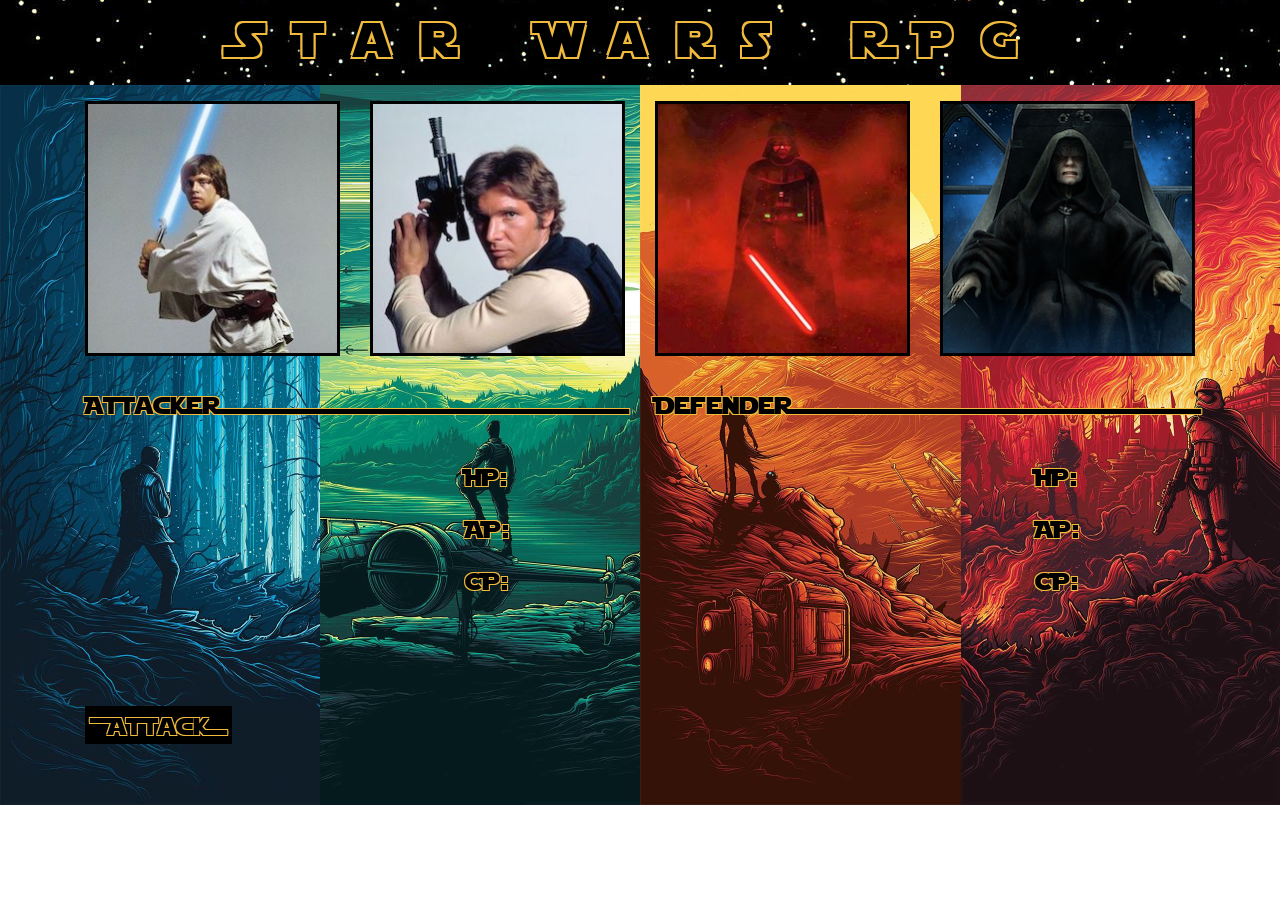
<file: index.html>
<!DOCTYPE html>
<html lang="en">
<head>
    <meta charset="UTF-8">
    <meta name="viewport" content="width=device-width, initial-scale=1.0">
    <meta http-equiv="X-UA-Compatible" content="ie=edge">
    <title>Document</title>

     <!-- jQuery -->
     <script
        src="https://code.jquery.com/jquery-3.4.1.js"
        integrity="sha256-WpOohJOqMqqyKL9FccASB9O0KwACQJpFTUBLTYOVvVU="
        crossorigin="anonymous">
    </script>
 
    <!-- css reset -->
    <link rel="stylesheet" href="assets/css/reset.css">

     <!-- bootstrap -->
     <link rel="stylesheet" href="https://stackpath.bootstrapcdn.com/bootstrap/4.3.1/css/bootstrap.min.css" integrity="sha384-ggOyR0iXCbMQv3Xipma34MD+dH/1fQ784/j6cY/iJTQUOhcWr7x9JvoRxT2MZw1T" crossorigin="anonymous">

     <!-- custom css -->
     <link rel="stylesheet" href="assets/css/style.css">
</head>

<body>
    
     
    <div class="header">
        <span>Star Wars RPG</span>
    </div>
        
    
    <div class="container">

        <!-- new individual divs for each character -->

        <div class="row">

            <div id="luke" class="col-3 mt-3 display-chars"></div>

            <div id="han" class="col-3 mt-3 display-chars"></div>

            <div id="vader" class="col-3 mt-3 display-chars"></div>

            <div id="palpatine" class="col-3 mt-3 display-chars"></div>

        </div>


        <div class="row stat-display">

            <div id="luke-stats" class="col-3 stat-row"></div>

            <div id="han-stats" class="col-3 stat-row"></div>
            
            <div id="vader-stats" class="col-3 stat-row"></div>
            
            <div id="palpatine-stats" class="col-3 stat-row">

            </div>
        </div>
        
        
        

        <div class="row">
            <div class="col-4 text-outline user-char">
                <span>Attacker========================</span>
            </div>
            <div class="col-2 text-outline">
                <br><br>
                <p>HP: <span id="attacker-hp" class="attacker-stat"></span></p>
                <p>AP: <span id="attacker-ap" class="attacker-stat"></span></p>
                <p>CP: <span id="attacker-cp" class="attacker-stat"></span></p>
                
            </div>
            <div class="col-4 text-outline user-char">
                <span>Defender========================</span>
            </div>
            <div class="col-2 text-outline">
                <br><br>
                <p>HP: <span id="defender-hp" class="defender-stat"></span></p>
                <p>AP: <span id="defender-ap" class="defender-stat"></span></p>
                <p>CP: <span id="defender-cp" class="defender-stat"></span></p>
            </div>


        </div>

    
        

        <div class="row">
            <div class="col-12">
                <button id="attack" class="text-outline">+Attack=</button>
            </div>
        </div>

    



    </div>



    <script src="assets/javascript/rpgnormal.js"></script>

</body>
</html>
</file>
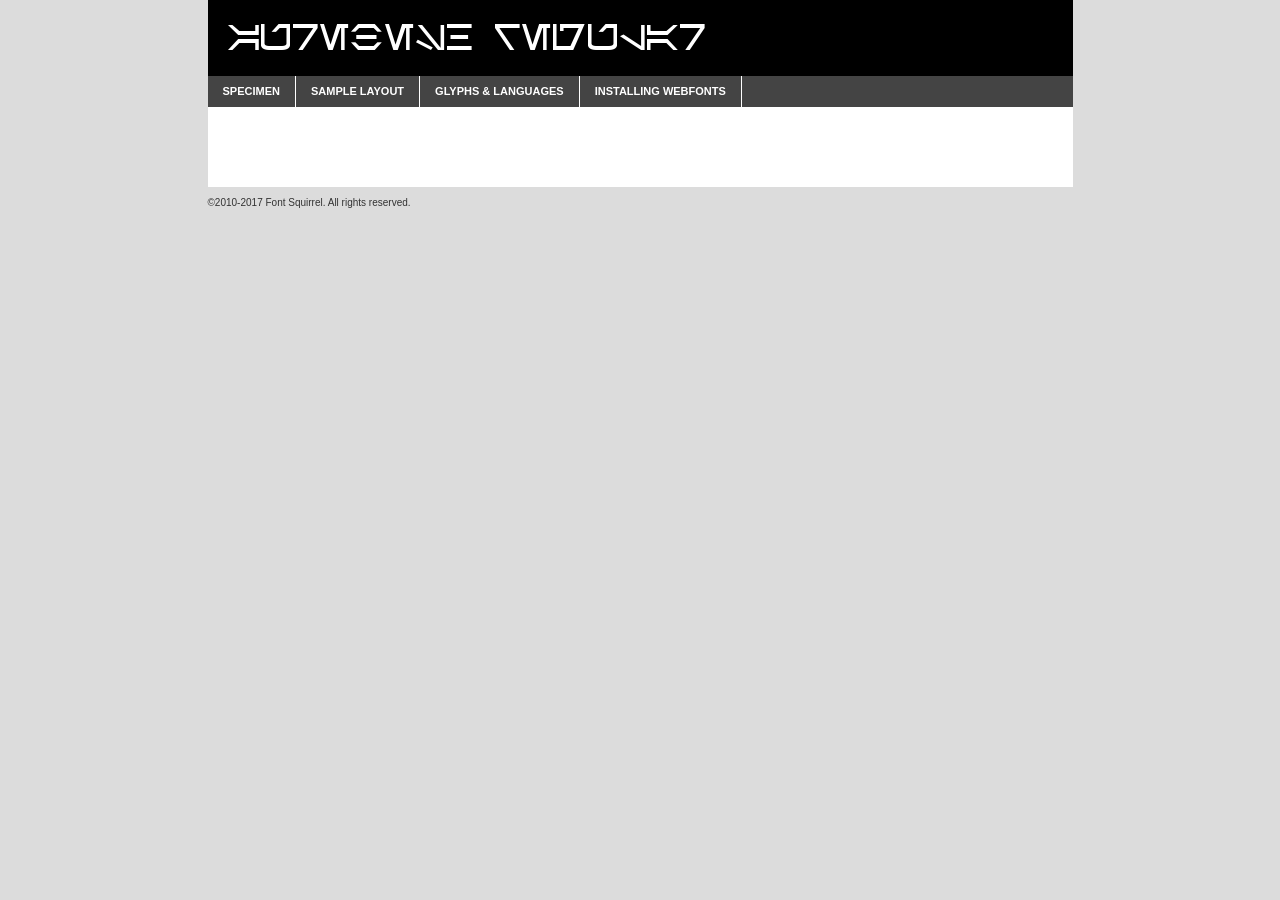
<file: assets/fonts/aurebesh-demo.html>
<!DOCTYPE html PUBLIC "-//W3C//DTD XHTML 1.0 Transitional//EN"
	"http://www.w3.org/TR/xhtml1/DTD/xhtml1-transitional.dtd">

<html xmlns="http://www.w3.org/1999/xhtml" xml:lang="en" lang="en">
<head>
	<meta http-equiv="Content-Type" content="text/html; charset=utf-8" />
	<script src="http://ajax.googleapis.com/ajax/libs/jquery/1.7.2/jquery.min.js" type="text/javascript" charset="utf-8"></script>
	<script type="text/javascript">
	(function($){$.fn.easyTabs=function(option){var param=jQuery.extend({fadeSpeed:"fast",defaultContent:1,activeClass:'active'},option);$(this).each(function(){var thisId="#"+this.id;if(param.defaultContent==''){param.defaultContent=1;}
	if(typeof param.defaultContent=="number")
	{var defaultTab=$(thisId+" .tabs li:eq("+(param.defaultContent-1)+") a").attr('href').substr(1);}else{var defaultTab=param.defaultContent;}
	$(thisId+" .tabs li a").each(function(){var tabToHide=$(this).attr('href').substr(1);$("#"+tabToHide).addClass('easytabs-tab-content');});hideAll();changeContent(defaultTab);function hideAll(){$(thisId+" .easytabs-tab-content").hide();}
	function changeContent(tabId){hideAll();$(thisId+" .tabs li").removeClass(param.activeClass);$(thisId+" .tabs li a[href=#"+tabId+"]").closest('li').addClass(param.activeClass);if(param.fadeSpeed!="none")
	{$(thisId+" #"+tabId).fadeIn(param.fadeSpeed);}else{$(thisId+" #"+tabId).show();}}
	$(thisId+" .tabs li").click(function(){var tabId=$(this).find('a').attr('href').substr(1);changeContent(tabId);return false;});});}})(jQuery);
	</script>
	<link rel="stylesheet" href="specimen_files/specimen_stylesheet.css" type="text/css" charset="utf-8" />
	<link rel="stylesheet" href="stylesheet.css" type="text/css" charset="utf-8" />

	<style type="text/css">
					body{
				font-family: 'aurebeshregular';
							}
		</style>

	<title>Aurebesh Regular Specimen</title>
	
	
	<script type="text/javascript" charset="utf-8">
		$(document).ready(function() {
			$('#container').easyTabs({defaultContent:1});
		});
	</script>
</head>

<body>
<div id="container">
	<div id="header">
		Aurebesh Regular	</div>
	<ul class="tabs">
		<li><a href="#specimen">Specimen</a></li>
		<li><a href="#layout">Sample Layout</a></li>
				<li><a href="#glyphs">Glyphs &amp; Languages</a></li>
		<li><a href="#installing">Installing Webfonts</a></li>
		
	</ul>
	
	<div id="main_content">

		
			<div id="specimen">
		
				<div class="section">
					<div class="grid12 firstcol">
						<div class="huge">AaBb</div>
					</div>
				</div>
		
				<div class="section">
					<div class="glyph_range">A&#x200B;B&#x200b;C&#x200b;D&#x200b;E&#x200b;F&#x200b;G&#x200b;H&#x200b;I&#x200b;J&#x200b;K&#x200b;L&#x200b;M&#x200b;N&#x200b;O&#x200b;P&#x200b;Q&#x200b;R&#x200b;S&#x200b;T&#x200b;U&#x200b;V&#x200b;W&#x200b;X&#x200b;Y&#x200b;Z&#x200b;a&#x200b;b&#x200b;c&#x200b;d&#x200b;e&#x200b;f&#x200b;g&#x200b;h&#x200b;i&#x200b;j&#x200b;k&#x200b;l&#x200b;m&#x200b;n&#x200b;o&#x200b;p&#x200b;q&#x200b;r&#x200b;s&#x200b;t&#x200b;u&#x200b;v&#x200b;w&#x200b;x&#x200b;y&#x200b;z&#x200b;1&#x200b;2&#x200b;3&#x200b;4&#x200b;5&#x200b;6&#x200b;7&#x200b;8&#x200b;9&#x200b;0&#x200b;&amp;&#x200b;.&#x200b;,&#x200b;?&#x200b;!&#x200b;&#64;&#x200b;(&#x200b;)&#x200b;#&#x200b;$&#x200b;%&#x200b;*&#x200b;+&#x200b;-&#x200b;=&#x200b;:&#x200b;;</div>
				</div>
				<div class="section">
					<div class="grid12 firstcol">
						<table class="sample_table">
							<tr><td>10</td><td class="size10">abcdefghijklmnopqrstuvwxyzABCDEFGHIJKLMNOPQRSTUVWXYZ0123456789abcdefghijklmnopqrstuvwxyzABCDEFGHIJKLMNOPQRSTUVWXYZ0123456789abcdefghijklmnopqrstuvwxyzABCDEFGHIJKLMNOPQRSTUVWXYZ</td></tr>
							<tr><td>11</td><td class="size11">abcdefghijklmnopqrstuvwxyzABCDEFGHIJKLMNOPQRSTUVWXYZ0123456789abcdefghijklmnopqrstuvwxyzABCDEFGHIJKLMNOPQRSTUVWXYZ0123456789abcdefghijklmnopqrstuvwxyzABCDEFGHIJKLMNOPQRSTUVWXYZ</td></tr>
							<tr><td>12</td><td class="size12">abcdefghijklmnopqrstuvwxyzABCDEFGHIJKLMNOPQRSTUVWXYZ0123456789abcdefghijklmnopqrstuvwxyzABCDEFGHIJKLMNOPQRSTUVWXYZ0123456789abcdefghijklmnopqrstuvwxyzABCDEFGHIJKLMNOPQRSTUVWXYZ</td></tr>
							<tr><td>13</td><td class="size13">abcdefghijklmnopqrstuvwxyzABCDEFGHIJKLMNOPQRSTUVWXYZ0123456789abcdefghijklmnopqrstuvwxyzABCDEFGHIJKLMNOPQRSTUVWXYZ0123456789abcdefghijklmnopqrstuvwxyzABCDEFGHIJKLMNOPQRSTUVWXYZ</td></tr>
							<tr><td>14</td><td class="size14">abcdefghijklmnopqrstuvwxyzABCDEFGHIJKLMNOPQRSTUVWXYZ0123456789abcdefghijklmnopqrstuvwxyzABCDEFGHIJKLMNOPQRSTUVWXYZ0123456789abcdefghijklmnopqrstuvwxyzABCDEFGHIJKLMNOPQRSTUVWXYZ</td></tr>
							<tr><td>16</td><td class="size16">abcdefghijklmnopqrstuvwxyzABCDEFGHIJKLMNOPQRSTUVWXYZ0123456789abcdefghijklmnopqrstuvwxyzABCDEFGHIJKLMNOPQRSTUVWXYZ</td></tr>
							<tr><td>18</td><td class="size18">abcdefghijklmnopqrstuvwxyzABCDEFGHIJKLMNOPQRSTUVWXYZ0123456789abcdefghijklmnopqrstuvwxyzABCDEFGHIJKLMNOPQRSTUVWXYZ</td></tr>
							<tr><td>20</td><td class="size20">abcdefghijklmnopqrstuvwxyzABCDEFGHIJKLMNOPQRSTUVWXYZ0123456789abcdefghijklmnopqrstuvwxyzABCDEFGHIJKLMNOPQRSTUVWXYZ</td></tr>
							<tr><td>24</td><td class="size24">abcdefghijklmnopqrstuvwxyzABCDEFGHIJKLMNOPQRSTUVWXYZ0123456789abcdefghijklmnopqrstuvwxyzABCDEFGHIJKLMNOPQRSTUVWXYZ</td></tr>
							<tr><td>30</td><td class="size30">abcdefghijklmnopqrstuvwxyzABCDEFGHIJKLMNOPQRSTUVWXYZ0123456789abcdefghijklmnopqrstuvwxyzABCDEFGHIJKLMNOPQRSTUVWXYZ</td></tr>
							<tr><td>36</td><td class="size36">abcdefghijklmnopqrstuvwxyzABCDEFGHIJKLMNOPQRSTUVWXYZ0123456789abcdefghijklmnopqrstuvwxyzABCDEFGHIJKLMNOPQRSTUVWXYZ</td></tr>
							<tr><td>48</td><td class="size48">abcdefghijklmnopqrstuvwxyzABCDEFGHIJKLMNOPQRSTUVWXYZ0123456789abcdefghijklmnopqrstuvwxyzABCDEFGHIJKLMNOPQRSTUVWXYZ</td></tr>
							<tr><td>60</td><td class="size60">abcdefghijklmnopqrstuvwxyzABCDEFGHIJKLMNOPQRSTUVWXYZ0123456789abcdefghijklmnopqrstuvwxyzABCDEFGHIJKLMNOPQRSTUVWXYZ</td></tr>
							<tr><td>72</td><td class="size72">abcdefghijklmnopqrstuvwxyzABCDEFGHIJKLMNOPQRSTUVWXYZ0123456789abcdefghijklmnopqrstuvwxyzABCDEFGHIJKLMNOPQRSTUVWXYZ</td></tr>
							<tr><td>90</td><td class="size90">abcdefghijklmnopqrstuvwxyzABCDEFGHIJKLMNOPQRSTUVWXYZ0123456789abcdefghijklmnopqrstuvwxyzABCDEFGHIJKLMNOPQRSTUVWXYZ</td></tr>
						</table>
				
					</div>
			
				</div>
		
		
		
								<div class="section" id="bodycomparison">


										<div id="xheight">
				<div class="fontbody">&#x25FC;&#x25FC;&#x25FC;&#x25FC;&#x25FC;&#x25FC;&#x25FC;&#x25FC;&#x25FC;&#x25FC;&#x25FC;&#x25FC;&#x25FC;&#x25FC;&#x25FC;&#x25FC;&#x25FC;&#x25FC;&#x25FC;&#x25FC;&#x25FC;&#x25FC;&#x25FC;&#x25FC;&#x25FC;&#x25FC;&#x25FC;&#x25FC;&#x25FC;&#x25FC;&#x25FC;&#x25FC;&#x25FC;&#x25FC;&#x25FC;&#x25FC;&#x25FC;&#x25FC;&#x25FC;&#x25FC;&#x25FC;&#x25FC;&#x25FC;&#x25FC;&#x25FC;&#x25FC;&#x25FC;&#x25FC;&#x25FC;&#x25FC;&#x25FC;&#x25FC;&#x25FC;&#x25FC;&#x25FC;&#x25FC;&#x25FC;&#x25FC;&#x25FC;&#x25FC;&#x25FC;&#x25FC;&#x25FC;&#x25FC;&#x25FC;&#x25FC;&#x25FC;&#x25FC;&#x25FC;&#x25FC;&#x25FC;&#x25FC;&#x25FC;&#x25FC;&#x25FC;&#x25FC;&#x25FC;&#x25FC;&#x25FC;&#x25FC;&#x25FC;&#x25FC;&#x25FC;&#x25FC;&#x25FC;&#x25FC;&#x25FC;&#x25FC;&#x25FC;&#x25FC;&#x25FC;&#x25FC;&#x25FC;&#x25FC;&#x25FC;&#x25FC;&#x25FC;&#x25FC;&#x25FC;body</div><div class="arialbody">body</div><div class="verdanabody">body</div><div class="georgiabody">body</div></div>
										<div class="fontbody" style="z-index:1">
											body<span>Aurebesh Regular</span>
										</div>
										<div class="arialbody" style="z-index:1">
											body<span>Arial</span>
										</div>
										<div class="verdanabody" style="z-index:1">
											body<span>Verdana</span>
										</div>
										<div class="georgiabody" style="z-index:1">
											body<span>Georgia</span>
										</div>



								</div>
		
		
				<div class="section psample psample_row1" id="">
					
					<div class="grid2 firstcol">
						<p class="size10"><span>10.</span>Aenean lacinia bibendum nulla sed consectetur. Fusce dapibus, tellus ac cursus commodo, tortor mauris condimentum nibh, ut fermentum massa justo sit amet risus. Nullam id dolor id nibh ultricies vehicula ut id elit. Cum sociis natoque penatibus et magnis dis parturient montes, nascetur ridiculus mus. Nulla vitae elit libero, a pharetra augue.</p>
			
					</div>
					<div class="grid3">
						<p class="size11"><span>11.</span>Aenean lacinia bibendum nulla sed consectetur. Fusce dapibus, tellus ac cursus commodo, tortor mauris condimentum nibh, ut fermentum massa justo sit amet risus. Nullam id dolor id nibh ultricies vehicula ut id elit. Cum sociis natoque penatibus et magnis dis parturient montes, nascetur ridiculus mus. Nulla vitae elit libero, a pharetra augue.</p>
			
					</div>
					<div class="grid3">
						<p class="size12"><span>12.</span>Aenean lacinia bibendum nulla sed consectetur. Fusce dapibus, tellus ac cursus commodo, tortor mauris condimentum nibh, ut fermentum massa justo sit amet risus. Nullam id dolor id nibh ultricies vehicula ut id elit. Cum sociis natoque penatibus et magnis dis parturient montes, nascetur ridiculus mus. Nulla vitae elit libero, a pharetra augue.</p>
			
					</div>
					<div class="grid4">
						<p class="size13"><span>13.</span>Aenean lacinia bibendum nulla sed consectetur. Fusce dapibus, tellus ac cursus commodo, tortor mauris condimentum nibh, ut fermentum massa justo sit amet risus. Nullam id dolor id nibh ultricies vehicula ut id elit. Cum sociis natoque penatibus et magnis dis parturient montes, nascetur ridiculus mus. Nulla vitae elit libero, a pharetra augue.</p>
			
					</div>
					<div class="white_blend"></div>
					
				</div>
				<div class="section psample psample_row2" id="">
					<div class="grid3 firstcol">
						<p class="size14"><span>14.</span>Aenean lacinia bibendum nulla sed consectetur. Fusce dapibus, tellus ac cursus commodo, tortor mauris condimentum nibh, ut fermentum massa justo sit amet risus. Nullam id dolor id nibh ultricies vehicula ut id elit. Cum sociis natoque penatibus et magnis dis parturient montes, nascetur ridiculus mus. Nulla vitae elit libero, a pharetra augue.</p>
			
					</div>
					<div class="grid4">
						<p class="size16"><span>16.</span>Aenean lacinia bibendum nulla sed consectetur. Fusce dapibus, tellus ac cursus commodo, tortor mauris condimentum nibh, ut fermentum massa justo sit amet risus. Nullam id dolor id nibh ultricies vehicula ut id elit. Cum sociis natoque penatibus et magnis dis parturient montes, nascetur ridiculus mus. Nulla vitae elit libero, a pharetra augue.</p>
			
					</div>
					<div class="grid5">
						<p class="size18"><span>18.</span>Aenean lacinia bibendum nulla sed consectetur. Fusce dapibus, tellus ac cursus commodo, tortor mauris condimentum nibh, ut fermentum massa justo sit amet risus. Nullam id dolor id nibh ultricies vehicula ut id elit. Cum sociis natoque penatibus et magnis dis parturient montes, nascetur ridiculus mus. Nulla vitae elit libero, a pharetra augue.</p>
			
					</div>

					<div class="white_blend"></div>

				</div>
				
				<div class="section psample psample_row3" id="">
					<div class="grid5 firstcol">
						<p class="size20"><span>20.</span>Aenean lacinia bibendum nulla sed consectetur. Fusce dapibus, tellus ac cursus commodo, tortor mauris condimentum nibh, ut fermentum massa justo sit amet risus. Nullam id dolor id nibh ultricies vehicula ut id elit. Cum sociis natoque penatibus et magnis dis parturient montes, nascetur ridiculus mus. Nulla vitae elit libero, a pharetra augue.</p>
					</div>
					<div class="grid7">
						<p class="size24"><span>24.</span>Aenean lacinia bibendum nulla sed consectetur. Fusce dapibus, tellus ac cursus commodo, tortor mauris condimentum nibh, ut fermentum massa justo sit amet risus. Nullam id dolor id nibh ultricies vehicula ut id elit. Cum sociis natoque penatibus et magnis dis parturient montes, nascetur ridiculus mus. Nulla vitae elit libero, a pharetra augue.</p>
					</div>
					
					<div class="white_blend"></div>
					
				</div>
				
				<div class="section psample psample_row4" id="">
					<div class="grid12 firstcol">
						<p class="size30"><span>30.</span>Aenean lacinia bibendum nulla sed consectetur. Fusce dapibus, tellus ac cursus commodo, tortor mauris condimentum nibh, ut fermentum massa justo sit amet risus. Nullam id dolor id nibh ultricies vehicula ut id elit. Cum sociis natoque penatibus et magnis dis parturient montes, nascetur ridiculus mus. Nulla vitae elit libero, a pharetra augue.</p>
					</div>
					<div class="white_blend"></div>
					
				</div>
				
				
				
				<div class="section psample psample_row1 fullreverse">
					<div class="grid2 firstcol">
						<p class="size10"><span>10.</span>Aenean lacinia bibendum nulla sed consectetur. Fusce dapibus, tellus ac cursus commodo, tortor mauris condimentum nibh, ut fermentum massa justo sit amet risus. Nullam id dolor id nibh ultricies vehicula ut id elit. Cum sociis natoque penatibus et magnis dis parturient montes, nascetur ridiculus mus. Nulla vitae elit libero, a pharetra augue.</p>
			
					</div>
					<div class="grid3">
						<p class="size11"><span>11.</span>Aenean lacinia bibendum nulla sed consectetur. Fusce dapibus, tellus ac cursus commodo, tortor mauris condimentum nibh, ut fermentum massa justo sit amet risus. Nullam id dolor id nibh ultricies vehicula ut id elit. Cum sociis natoque penatibus et magnis dis parturient montes, nascetur ridiculus mus. Nulla vitae elit libero, a pharetra augue.</p>
			
					</div>
					<div class="grid3">
						<p class="size12"><span>12.</span>Aenean lacinia bibendum nulla sed consectetur. Fusce dapibus, tellus ac cursus commodo, tortor mauris condimentum nibh, ut fermentum massa justo sit amet risus. Nullam id dolor id nibh ultricies vehicula ut id elit. Cum sociis natoque penatibus et magnis dis parturient montes, nascetur ridiculus mus. Nulla vitae elit libero, a pharetra augue.</p>
			
					</div>
					<div class="grid4">
						<p class="size13"><span>13.</span>Aenean lacinia bibendum nulla sed consectetur. Fusce dapibus, tellus ac cursus commodo, tortor mauris condimentum nibh, ut fermentum massa justo sit amet risus. Nullam id dolor id nibh ultricies vehicula ut id elit. Cum sociis natoque penatibus et magnis dis parturient montes, nascetur ridiculus mus. Nulla vitae elit libero, a pharetra augue.</p>
			
					</div>
					<div class="black_blend"></div>
					
				</div>
				
				<div class="section psample psample_row2 fullreverse">
					<div class="grid3 firstcol">
						<p class="size14"><span>14.</span>Aenean lacinia bibendum nulla sed consectetur. Fusce dapibus, tellus ac cursus commodo, tortor mauris condimentum nibh, ut fermentum massa justo sit amet risus. Nullam id dolor id nibh ultricies vehicula ut id elit. Cum sociis natoque penatibus et magnis dis parturient montes, nascetur ridiculus mus. Nulla vitae elit libero, a pharetra augue.</p>
			
					</div>
					<div class="grid4">
						<p class="size16"><span>16.</span>Aenean lacinia bibendum nulla sed consectetur. Fusce dapibus, tellus ac cursus commodo, tortor mauris condimentum nibh, ut fermentum massa justo sit amet risus. Nullam id dolor id nibh ultricies vehicula ut id elit. Cum sociis natoque penatibus et magnis dis parturient montes, nascetur ridiculus mus. Nulla vitae elit libero, a pharetra augue.</p>
			
					</div>
					<div class="grid5">
						<p class="size18"><span>18.</span>Aenean lacinia bibendum nulla sed consectetur. Fusce dapibus, tellus ac cursus commodo, tortor mauris condimentum nibh, ut fermentum massa justo sit amet risus. Nullam id dolor id nibh ultricies vehicula ut id elit. Cum sociis natoque penatibus et magnis dis parturient montes, nascetur ridiculus mus. Nulla vitae elit libero, a pharetra augue.</p>
			
					</div>
					<div class="black_blend"></div>

				</div>
				
				<div class="section psample fullreverse psample_row3" id="">
					<div class="grid5 firstcol">
						<p class="size20"><span>20.</span>Aenean lacinia bibendum nulla sed consectetur. Fusce dapibus, tellus ac cursus commodo, tortor mauris condimentum nibh, ut fermentum massa justo sit amet risus. Nullam id dolor id nibh ultricies vehicula ut id elit. Cum sociis natoque penatibus et magnis dis parturient montes, nascetur ridiculus mus. Nulla vitae elit libero, a pharetra augue.</p>
					</div>
					<div class="grid7">
						<p class="size24"><span>24.</span>Aenean lacinia bibendum nulla sed consectetur. Fusce dapibus, tellus ac cursus commodo, tortor mauris condimentum nibh, ut fermentum massa justo sit amet risus. Nullam id dolor id nibh ultricies vehicula ut id elit. Cum sociis natoque penatibus et magnis dis parturient montes, nascetur ridiculus mus. Nulla vitae elit libero, a pharetra augue.</p>
					</div>
					
					<div class="black_blend"></div>
					
				</div>
				
				<div class="section psample fullreverse psample_row4" id="" style="border-bottom: 20px #000 solid;">
					<div class="grid12 firstcol">
						<p class="size30"><span>30.</span>Aenean lacinia bibendum nulla sed consectetur. Fusce dapibus, tellus ac cursus commodo, tortor mauris condimentum nibh, ut fermentum massa justo sit amet risus. Nullam id dolor id nibh ultricies vehicula ut id elit. Cum sociis natoque penatibus et magnis dis parturient montes, nascetur ridiculus mus. Nulla vitae elit libero, a pharetra augue.</p>
					</div>
					<div class="black_blend"></div>
					
				</div>
				
				
				
				
			</div>
			
			<div id="layout">
				
				<div class="section">
					
					<div class="grid12 firstcol">
						<h1>Lorem Ipsum Dolor</h1>
						<h2>Etiam porta sem malesuada magna mollis euismod</h2>
						
						<p class="byline">By <a href="#link">Aenean Lacinia</a></p>
					</div>
				</div>
				<div class="section">
					<div class="grid8 firstcol">
						<p class="large">Donec sed odio dui. Morbi leo risus, porta ac consectetur ac, vestibulum at eros. Fusce dapibus, tellus ac cursus commodo, tortor mauris condimentum nibh, ut fermentum massa justo sit amet risus. </p>

						
						<h3>Pellentesque ornare sem</h3>

						<p>Maecenas sed diam eget risus varius blandit sit amet non magna. Maecenas faucibus mollis interdum. Donec ullamcorper nulla non metus auctor fringilla. Nullam id dolor id nibh ultricies vehicula ut id elit. Nullam id dolor id nibh ultricies vehicula ut id elit. </p>

						<p>Aenean eu leo quam. Pellentesque ornare sem lacinia quam venenatis vestibulum. Lorem ipsum dolor sit amet, consectetur adipiscing elit. Cum sociis natoque penatibus et magnis dis parturient montes, nascetur ridiculus mus. </p>

						<p>Nulla vitae elit libero, a pharetra augue. Praesent commodo cursus magna, vel scelerisque nisl consectetur et. Aenean lacinia bibendum nulla sed consectetur. </p>

						<p>Nullam quis risus eget urna mollis ornare vel eu leo. Nullam quis risus eget urna mollis ornare vel eu leo. Maecenas sed diam eget risus varius blandit sit amet non magna. Donec ullamcorper nulla non metus auctor fringilla. </p>

						<h3>Cras mattis consectetur</h3>

						<p>Aenean eu leo quam. Pellentesque ornare sem lacinia quam venenatis vestibulum. Aenean lacinia bibendum nulla sed consectetur. Integer posuere erat a ante venenatis dapibus posuere velit aliquet. Cras mattis consectetur purus sit amet fermentum. </p>

						<p>Nullam id dolor id nibh ultricies vehicula ut id elit. Nullam quis risus eget urna mollis ornare vel eu leo. Cras mattis consectetur purus sit amet fermentum.</p>
					</div>
					
					<div class="grid4 sidebar">
						
						<div class="box reverse">
							<p class="last">Nullam quis risus eget urna mollis ornare vel eu leo. Donec ullamcorper nulla non metus auctor fringilla. Cras mattis consectetur purus sit amet fermentum. Sed posuere consectetur est at lobortis. Lorem ipsum dolor sit amet, consectetur adipiscing elit. </p>
						</div>
						
						<p class="caption">Maecenas sed diam eget risus varius.</p>

						<p>Vestibulum id ligula porta felis euismod semper. Integer posuere erat a ante venenatis dapibus posuere velit aliquet. Vestibulum id ligula porta felis euismod semper. Sed posuere consectetur est at lobortis. Maecenas sed diam eget risus varius blandit sit amet non magna. Fusce dapibus, tellus ac cursus commodo, tortor mauris condimentum nibh, ut fermentum massa justo sit amet risus. </p>

					

						<p>Duis mollis, est non commodo luctus, nisi erat porttitor ligula, eget lacinia odio sem nec elit. Aenean lacinia bibendum nulla sed consectetur. Vivamus sagittis lacus vel augue laoreet rutrum faucibus dolor auctor. Aenean lacinia bibendum nulla sed consectetur. Nullam quis risus eget urna mollis ornare vel eu leo. </p>

						<p>Praesent commodo cursus magna, vel scelerisque nisl consectetur et. Donec ullamcorper nulla non metus auctor fringilla. Maecenas faucibus mollis interdum. Fusce dapibus, tellus ac cursus commodo, tortor mauris condimentum nibh, ut fermentum massa justo sit amet risus. </p>

					</div>
				</div>
				
			</div>


			



		<div id="glyphs">
			<div class="section">
				<div class="grid12 firstcol">
			
				<h1>Language Support</h1>
				<p>The subset of Aurebesh Regular in this kit supports the following languages:<br />
			
					Albanian, Basque, Breton, Chamorro, Danish, English, Faroese, Finnish, Frisian, Galician, German, Icelandic, Italian, Malagasy, Norwegian, Portuguese, Spanish, Alsatian, Aragonese, Arapaho, Arrernte, Asturian, Aymara, Bislama, Cebuano, Corsican, Fijian, French_creole, Genoese, Gilbertese, Greenlandic, Haitian_creole, Hiligaynon, Hmong, Hopi, Ibanag, Iloko_ilokano, Indonesian, Interglossa_glosa, Interlingua, Irish_gaelic, Jerriais, Lojban, Lombard, Luxembourgeois, Manx, Mohawk, Norfolk_pitcairnese, Occitan, Oromo, Pangasinan, Papiamento, Piedmontese, Potawatomi, Rhaeto-romance, Romansh, Rotokas, Sami_lule, Sardinian, Scots_gaelic, Seychelles_creole, Shona, Sicilian, Somali, Southern_ndebele, Swahili, Swati_swazi, Tagalog_filipino_pilipino, Tetum, Tok_pisin, Uyghur_latinized, Volapuk, Walloon, Warlpiri, Xhosa, Yapese, Zulu, Latinbasic, Ubasic, Demo				</p>
				<h1>Glyph Chart</h1>
				<p>The subset of Aurebesh Regular in this kit includes all the glyphs listed below. Unicode entities are included above each glyph to help you insert individual characters into your layout.</p>
				<div id="glyph_chart">
			
																				 <div><p>&amp;#29;</p>&#29;</div>
																				 <div><p>&amp;#13;</p>&#13;</div>
																				 <div><p>&amp;#29;</p>&#29;</div>
																				 <div><p>&amp;#32;</p>&#32;</div>
																				 <div><p>&amp;#33;</p>&#33;</div>
																				 <div><p>&amp;#34;</p>&#34;</div>
																				 <div><p>&amp;#35;</p>&#35;</div>
																				 <div><p>&amp;#36;</p>&#36;</div>
																				 <div><p>&amp;#37;</p>&#37;</div>
																				 <div><p>&amp;#38;</p>&#38;</div>
																				 <div><p>&amp;#39;</p>&#39;</div>
																				 <div><p>&amp;#40;</p>&#40;</div>
																				 <div><p>&amp;#41;</p>&#41;</div>
																				 <div><p>&amp;#42;</p>&#42;</div>
																				 <div><p>&amp;#43;</p>&#43;</div>
																				 <div><p>&amp;#44;</p>&#44;</div>
																				 <div><p>&amp;#45;</p>&#45;</div>
																				 <div><p>&amp;#46;</p>&#46;</div>
																				 <div><p>&amp;#47;</p>&#47;</div>
																				 <div><p>&amp;#48;</p>&#48;</div>
																				 <div><p>&amp;#49;</p>&#49;</div>
																				 <div><p>&amp;#50;</p>&#50;</div>
																				 <div><p>&amp;#51;</p>&#51;</div>
																				 <div><p>&amp;#52;</p>&#52;</div>
																				 <div><p>&amp;#53;</p>&#53;</div>
																				 <div><p>&amp;#54;</p>&#54;</div>
																				 <div><p>&amp;#55;</p>&#55;</div>
																				 <div><p>&amp;#56;</p>&#56;</div>
																				 <div><p>&amp;#57;</p>&#57;</div>
																				 <div><p>&amp;#58;</p>&#58;</div>
																				 <div><p>&amp;#59;</p>&#59;</div>
																				 <div><p>&amp;#60;</p>&#60;</div>
																				 <div><p>&amp;#61;</p>&#61;</div>
																				 <div><p>&amp;#62;</p>&#62;</div>
																				 <div><p>&amp;#63;</p>&#63;</div>
																				 <div><p>&amp;#64;</p>&#64;</div>
																				 <div><p>&amp;#65;</p>&#65;</div>
																				 <div><p>&amp;#66;</p>&#66;</div>
																				 <div><p>&amp;#67;</p>&#67;</div>
																				 <div><p>&amp;#68;</p>&#68;</div>
																				 <div><p>&amp;#69;</p>&#69;</div>
																				 <div><p>&amp;#70;</p>&#70;</div>
																				 <div><p>&amp;#71;</p>&#71;</div>
																				 <div><p>&amp;#72;</p>&#72;</div>
																				 <div><p>&amp;#73;</p>&#73;</div>
																				 <div><p>&amp;#74;</p>&#74;</div>
																				 <div><p>&amp;#75;</p>&#75;</div>
																				 <div><p>&amp;#76;</p>&#76;</div>
																				 <div><p>&amp;#77;</p>&#77;</div>
																				 <div><p>&amp;#78;</p>&#78;</div>
																				 <div><p>&amp;#79;</p>&#79;</div>
																				 <div><p>&amp;#80;</p>&#80;</div>
																				 <div><p>&amp;#81;</p>&#81;</div>
																				 <div><p>&amp;#82;</p>&#82;</div>
																				 <div><p>&amp;#83;</p>&#83;</div>
																				 <div><p>&amp;#84;</p>&#84;</div>
																				 <div><p>&amp;#85;</p>&#85;</div>
																				 <div><p>&amp;#86;</p>&#86;</div>
																				 <div><p>&amp;#87;</p>&#87;</div>
																				 <div><p>&amp;#88;</p>&#88;</div>
																				 <div><p>&amp;#89;</p>&#89;</div>
																				 <div><p>&amp;#90;</p>&#90;</div>
																				 <div><p>&amp;#91;</p>&#91;</div>
																				 <div><p>&amp;#92;</p>&#92;</div>
																				 <div><p>&amp;#93;</p>&#93;</div>
																				 <div><p>&amp;#94;</p>&#94;</div>
																				 <div><p>&amp;#95;</p>&#95;</div>
																				 <div><p>&amp;#96;</p>&#96;</div>
																				 <div><p>&amp;#97;</p>&#97;</div>
																				 <div><p>&amp;#98;</p>&#98;</div>
																				 <div><p>&amp;#99;</p>&#99;</div>
																				 <div><p>&amp;#100;</p>&#100;</div>
																				 <div><p>&amp;#101;</p>&#101;</div>
																				 <div><p>&amp;#102;</p>&#102;</div>
																				 <div><p>&amp;#103;</p>&#103;</div>
																				 <div><p>&amp;#104;</p>&#104;</div>
																				 <div><p>&amp;#105;</p>&#105;</div>
																				 <div><p>&amp;#106;</p>&#106;</div>
																				 <div><p>&amp;#107;</p>&#107;</div>
																				 <div><p>&amp;#108;</p>&#108;</div>
																				 <div><p>&amp;#109;</p>&#109;</div>
																				 <div><p>&amp;#110;</p>&#110;</div>
																				 <div><p>&amp;#111;</p>&#111;</div>
																				 <div><p>&amp;#112;</p>&#112;</div>
																				 <div><p>&amp;#113;</p>&#113;</div>
																				 <div><p>&amp;#114;</p>&#114;</div>
																				 <div><p>&amp;#115;</p>&#115;</div>
																				 <div><p>&amp;#116;</p>&#116;</div>
																				 <div><p>&amp;#117;</p>&#117;</div>
																				 <div><p>&amp;#118;</p>&#118;</div>
																				 <div><p>&amp;#119;</p>&#119;</div>
																				 <div><p>&amp;#120;</p>&#120;</div>
																				 <div><p>&amp;#121;</p>&#121;</div>
																				 <div><p>&amp;#122;</p>&#122;</div>
																				 <div><p>&amp;#123;</p>&#123;</div>
																				 <div><p>&amp;#124;</p>&#124;</div>
																				 <div><p>&amp;#125;</p>&#125;</div>
																				 <div><p>&amp;#126;</p>&#126;</div>
																				 <div><p>&amp;#160;</p>&#160;</div>
																				 <div><p>&amp;#161;</p>&#161;</div>
																				 <div><p>&amp;#162;</p>&#162;</div>
																				 <div><p>&amp;#163;</p>&#163;</div>
																				 <div><p>&amp;#164;</p>&#164;</div>
																				 <div><p>&amp;#165;</p>&#165;</div>
																				 <div><p>&amp;#166;</p>&#166;</div>
																				 <div><p>&amp;#167;</p>&#167;</div>
																				 <div><p>&amp;#168;</p>&#168;</div>
																				 <div><p>&amp;#169;</p>&#169;</div>
																				 <div><p>&amp;#170;</p>&#170;</div>
																				 <div><p>&amp;#171;</p>&#171;</div>
																				 <div><p>&amp;#172;</p>&#172;</div>
																				 <div><p>&amp;#173;</p>&#173;</div>
																				 <div><p>&amp;#174;</p>&#174;</div>
																				 <div><p>&amp;#175;</p>&#175;</div>
																				 <div><p>&amp;#176;</p>&#176;</div>
																				 <div><p>&amp;#177;</p>&#177;</div>
																				 <div><p>&amp;#178;</p>&#178;</div>
																				 <div><p>&amp;#179;</p>&#179;</div>
																				 <div><p>&amp;#180;</p>&#180;</div>
																				 <div><p>&amp;#181;</p>&#181;</div>
																				 <div><p>&amp;#182;</p>&#182;</div>
																				 <div><p>&amp;#183;</p>&#183;</div>
																				 <div><p>&amp;#184;</p>&#184;</div>
																				 <div><p>&amp;#185;</p>&#185;</div>
																				 <div><p>&amp;#186;</p>&#186;</div>
																				 <div><p>&amp;#187;</p>&#187;</div>
																				 <div><p>&amp;#188;</p>&#188;</div>
																				 <div><p>&amp;#189;</p>&#189;</div>
																				 <div><p>&amp;#190;</p>&#190;</div>
																				 <div><p>&amp;#191;</p>&#191;</div>
																				 <div><p>&amp;#192;</p>&#192;</div>
																				 <div><p>&amp;#193;</p>&#193;</div>
																				 <div><p>&amp;#194;</p>&#194;</div>
																				 <div><p>&amp;#195;</p>&#195;</div>
																				 <div><p>&amp;#196;</p>&#196;</div>
																				 <div><p>&amp;#197;</p>&#197;</div>
																				 <div><p>&amp;#198;</p>&#198;</div>
																				 <div><p>&amp;#199;</p>&#199;</div>
																				 <div><p>&amp;#200;</p>&#200;</div>
																				 <div><p>&amp;#201;</p>&#201;</div>
																				 <div><p>&amp;#202;</p>&#202;</div>
																				 <div><p>&amp;#203;</p>&#203;</div>
																				 <div><p>&amp;#204;</p>&#204;</div>
																				 <div><p>&amp;#205;</p>&#205;</div>
																				 <div><p>&amp;#206;</p>&#206;</div>
																				 <div><p>&amp;#207;</p>&#207;</div>
																				 <div><p>&amp;#208;</p>&#208;</div>
																				 <div><p>&amp;#209;</p>&#209;</div>
																				 <div><p>&amp;#210;</p>&#210;</div>
																				 <div><p>&amp;#211;</p>&#211;</div>
																				 <div><p>&amp;#212;</p>&#212;</div>
																				 <div><p>&amp;#213;</p>&#213;</div>
																				 <div><p>&amp;#214;</p>&#214;</div>
																				 <div><p>&amp;#215;</p>&#215;</div>
																				 <div><p>&amp;#216;</p>&#216;</div>
																				 <div><p>&amp;#217;</p>&#217;</div>
																				 <div><p>&amp;#218;</p>&#218;</div>
																				 <div><p>&amp;#219;</p>&#219;</div>
																				 <div><p>&amp;#220;</p>&#220;</div>
																				 <div><p>&amp;#221;</p>&#221;</div>
																				 <div><p>&amp;#222;</p>&#222;</div>
																				 <div><p>&amp;#223;</p>&#223;</div>
																				 <div><p>&amp;#224;</p>&#224;</div>
																				 <div><p>&amp;#225;</p>&#225;</div>
																				 <div><p>&amp;#226;</p>&#226;</div>
																				 <div><p>&amp;#227;</p>&#227;</div>
																				 <div><p>&amp;#228;</p>&#228;</div>
																				 <div><p>&amp;#229;</p>&#229;</div>
																				 <div><p>&amp;#230;</p>&#230;</div>
																				 <div><p>&amp;#231;</p>&#231;</div>
																				 <div><p>&amp;#232;</p>&#232;</div>
																				 <div><p>&amp;#233;</p>&#233;</div>
																				 <div><p>&amp;#234;</p>&#234;</div>
																				 <div><p>&amp;#235;</p>&#235;</div>
																				 <div><p>&amp;#236;</p>&#236;</div>
																				 <div><p>&amp;#237;</p>&#237;</div>
																				 <div><p>&amp;#238;</p>&#238;</div>
																				 <div><p>&amp;#239;</p>&#239;</div>
																				 <div><p>&amp;#240;</p>&#240;</div>
																				 <div><p>&amp;#241;</p>&#241;</div>
																				 <div><p>&amp;#242;</p>&#242;</div>
																				 <div><p>&amp;#243;</p>&#243;</div>
																				 <div><p>&amp;#244;</p>&#244;</div>
																				 <div><p>&amp;#245;</p>&#245;</div>
																				 <div><p>&amp;#246;</p>&#246;</div>
																				 <div><p>&amp;#247;</p>&#247;</div>
																				 <div><p>&amp;#248;</p>&#248;</div>
																				 <div><p>&amp;#249;</p>&#249;</div>
																				 <div><p>&amp;#250;</p>&#250;</div>
																				 <div><p>&amp;#251;</p>&#251;</div>
																				 <div><p>&amp;#252;</p>&#252;</div>
																				 <div><p>&amp;#253;</p>&#253;</div>
																				 <div><p>&amp;#254;</p>&#254;</div>
																				 <div><p>&amp;#255;</p>&#255;</div>
																				 <div><p>&amp;#710;</p>&#710;</div>
																				 <div><p>&amp;#732;</p>&#732;</div>
																				 <div><p>&amp;#8192;</p>&#8192;</div>
																				 <div><p>&amp;#8193;</p>&#8193;</div>
																				 <div><p>&amp;#8194;</p>&#8194;</div>
																				 <div><p>&amp;#8195;</p>&#8195;</div>
																				 <div><p>&amp;#8196;</p>&#8196;</div>
																				 <div><p>&amp;#8197;</p>&#8197;</div>
																				 <div><p>&amp;#8198;</p>&#8198;</div>
																				 <div><p>&amp;#8199;</p>&#8199;</div>
																				 <div><p>&amp;#8200;</p>&#8200;</div>
																				 <div><p>&amp;#8201;</p>&#8201;</div>
																				 <div><p>&amp;#8202;</p>&#8202;</div>
																				 <div><p>&amp;#8208;</p>&#8208;</div>
																				 <div><p>&amp;#8209;</p>&#8209;</div>
																				 <div><p>&amp;#8210;</p>&#8210;</div>
																				 <div><p>&amp;#8211;</p>&#8211;</div>
																				 <div><p>&amp;#8212;</p>&#8212;</div>
																				 <div><p>&amp;#8216;</p>&#8216;</div>
																				 <div><p>&amp;#8217;</p>&#8217;</div>
																				 <div><p>&amp;#8218;</p>&#8218;</div>
																				 <div><p>&amp;#8220;</p>&#8220;</div>
																				 <div><p>&amp;#8221;</p>&#8221;</div>
																				 <div><p>&amp;#8222;</p>&#8222;</div>
																				 <div><p>&amp;#8226;</p>&#8226;</div>
																				 <div><p>&amp;#8230;</p>&#8230;</div>
																				 <div><p>&amp;#8239;</p>&#8239;</div>
																				 <div><p>&amp;#8249;</p>&#8249;</div>
																				 <div><p>&amp;#8250;</p>&#8250;</div>
																				 <div><p>&amp;#8287;</p>&#8287;</div>
																				 <div><p>&amp;#8364;</p>&#8364;</div>
																				 <div><p>&amp;#8482;</p>&#8482;</div>
																				 <div><p>&amp;#9724;</p>&#9724;</div>
																																						</div>	
				</div>
		
		
			</div>
		</div>
		
		
		<div id="specs">
			
		</div>
	
		<div id="installing">
			<div class="section">
				<div class="grid7 firstcol">
					<h1>Installing Webfonts</h1>
					
					<p>Webfonts are supported by all major browser platforms but not all in the same way. There are currently four different font formats that must be included in order to target all browsers. This includes TTF, WOFF, EOT and SVG.</p>
					
					<h2>1. Upload your webfonts</h2>
					<p>You must upload your webfont kit to your website. They should be in or near the same directory as your CSS files.</p>
					
					<h2>2. Include the webfont stylesheet</h2>
					<p>A special CSS @font-face declaration helps the various browsers select the appropriate font it needs without causing you a bunch of headaches. Learn more about this syntax by reading the <a href="https://www.fontspring.com/blog/further-hardening-of-the-bulletproof-syntax">Fontspring blog post</a> about it. The code for it is as follows:</p>


<code>
@font-face{ 
	font-family: 'MyWebFont';
	src: url('WebFont.eot');
	src: url('WebFont.eot?#iefix') format('embedded-opentype'),
	     url('WebFont.woff') format('woff'),
	     url('WebFont.ttf') format('truetype'),
	     url('WebFont.svg#webfont') format('svg');
}
</code>

	<p>We've already gone ahead and generated the code for you. All you have to do is link to the stylesheet in your HTML, like this:</p>
	<code>&lt;link rel=&quot;stylesheet&quot; href=&quot;stylesheet.css&quot; type=&quot;text/css&quot; charset=&quot;utf-8&quot; /&gt;</code>

					<h2>3. Modify your own stylesheet</h2>
					<p>To take advantage of your new fonts, you must tell your stylesheet to use them. Look at the original @font-face declaration above and find the property called "font-family." The name linked there will be what you use to reference the font. Prepend that webfont name to the font stack in the "font-family" property, inside the selector you want to change. For example:</p>
<code>p { font-family: 'WebFont', Arial, sans-serif; }</code>

<h2>4. Test</h2>
<p>Getting webfonts to work cross-browser <em>can</em> be tricky. Use the information in the sidebar to help you if you find that fonts aren't loading in a particular browser.</p>
				</div>
				
				<div class="grid5 sidebar">
					<div class="box">
						<h2>Troubleshooting<br />Font-Face Problems</h2>
						<p>Having trouble getting your webfonts to load in your new website? Here are some tips to sort out what might be the problem.</p>

						<h3>Fonts not showing in any browser</h3>

						<p>This sounds like you need to work on the plumbing. You either did not upload the fonts to the correct directory, or you did not link the fonts properly in the CSS. If you've confirmed that all this is correct and you still have a problem, take a look at your .htaccess file and see if requests are getting intercepted.</p>

						<h3>Fonts not loading in iPhone or iPad</h3>

						<p>The most common problem here is that you are serving the fonts from an IIS server. IIS refuses to serve files that have unknown MIME types. If that is the case, you must set the MIME type for SVG to "image/svg+xml" in the server settings. Follow these instructions from Microsoft if you need help.</p>

						<h3>Fonts not loading in Firefox</h3>

						<p>The primary reason for this failure? You are still using a version Firefox older than 3.5. So upgrade already! If that isn't it, then you are very likely serving fonts from a different domain. Firefox requires that all font assets be served from the same domain. Lastly it is possible that you need to add WOFF to your list of MIME types (if you are serving via IIS.)</p>

						<h3>Fonts not loading in IE</h3>

						<p>Are you looking at Internet Explorer on an actual Windows machine or are you cheating by using a service like Adobe BrowserLab? Many of these screenshot services do not render @font-face for IE. Best to test it on a real machine.</p>

						<h3>Fonts not loading in IE9</h3>

						<p>IE9, like Firefox, requires that fonts be served from the same domain as the website. Make sure that is the case.</p>
					</div>
				</div>
			</div>
			
		</div>
	
	</div>
	<div id="footer">
		<p>&copy;2010-2017 Font Squirrel. All rights reserved.</p>
	</div>
</div>
</body>
</html>
</file>
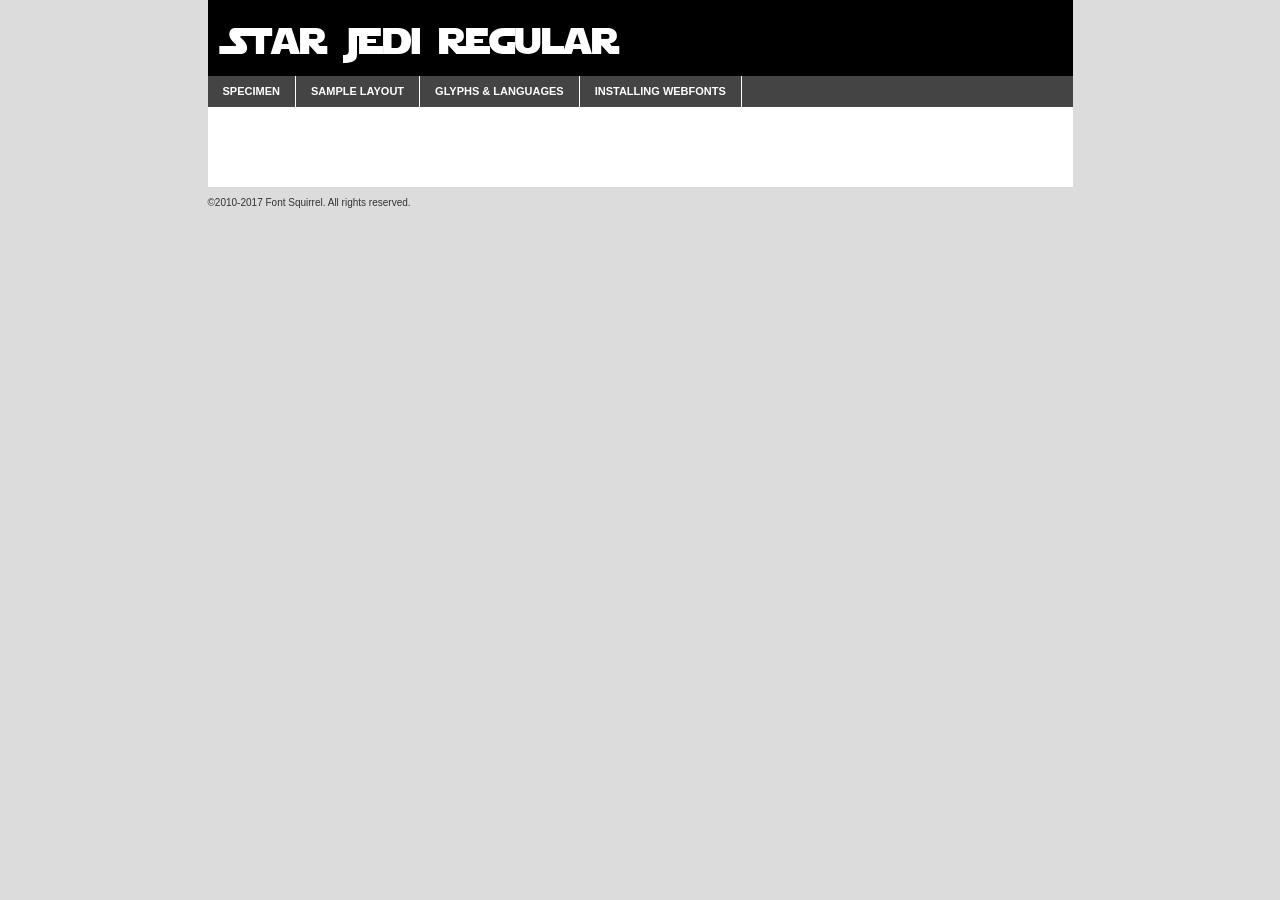
<file: assets/fonts/starjedi-demo.html>
<!DOCTYPE html PUBLIC "-//W3C//DTD XHTML 1.0 Transitional//EN"
	"http://www.w3.org/TR/xhtml1/DTD/xhtml1-transitional.dtd">

<html xmlns="http://www.w3.org/1999/xhtml" xml:lang="en" lang="en">
<head>
	<meta http-equiv="Content-Type" content="text/html; charset=utf-8" />
	<script src="http://ajax.googleapis.com/ajax/libs/jquery/1.7.2/jquery.min.js" type="text/javascript" charset="utf-8"></script>
	<script type="text/javascript">
	(function($){$.fn.easyTabs=function(option){var param=jQuery.extend({fadeSpeed:"fast",defaultContent:1,activeClass:'active'},option);$(this).each(function(){var thisId="#"+this.id;if(param.defaultContent==''){param.defaultContent=1;}
	if(typeof param.defaultContent=="number")
	{var defaultTab=$(thisId+" .tabs li:eq("+(param.defaultContent-1)+") a").attr('href').substr(1);}else{var defaultTab=param.defaultContent;}
	$(thisId+" .tabs li a").each(function(){var tabToHide=$(this).attr('href').substr(1);$("#"+tabToHide).addClass('easytabs-tab-content');});hideAll();changeContent(defaultTab);function hideAll(){$(thisId+" .easytabs-tab-content").hide();}
	function changeContent(tabId){hideAll();$(thisId+" .tabs li").removeClass(param.activeClass);$(thisId+" .tabs li a[href=#"+tabId+"]").closest('li').addClass(param.activeClass);if(param.fadeSpeed!="none")
	{$(thisId+" #"+tabId).fadeIn(param.fadeSpeed);}else{$(thisId+" #"+tabId).show();}}
	$(thisId+" .tabs li").click(function(){var tabId=$(this).find('a').attr('href').substr(1);changeContent(tabId);return false;});});}})(jQuery);
	</script>
	<link rel="stylesheet" href="specimen_files/specimen_stylesheet.css" type="text/css" charset="utf-8" />
	<link rel="stylesheet" href="stylesheet.css" type="text/css" charset="utf-8" />

	<style type="text/css">
					body{
				font-family: 'star_jediregular';
							}
		</style>

	<title>Star Jedi Regular Specimen</title>
	
	
	<script type="text/javascript" charset="utf-8">
		$(document).ready(function() {
			$('#container').easyTabs({defaultContent:1});
		});
	</script>
</head>

<body>
<div id="container">
	<div id="header">
		Star Jedi Regular	</div>
	<ul class="tabs">
		<li><a href="#specimen">Specimen</a></li>
		<li><a href="#layout">Sample Layout</a></li>
				<li><a href="#glyphs">Glyphs &amp; Languages</a></li>
		<li><a href="#installing">Installing Webfonts</a></li>
		
	</ul>
	
	<div id="main_content">

		
			<div id="specimen">
		
				<div class="section">
					<div class="grid12 firstcol">
						<div class="huge">AaBb</div>
					</div>
				</div>
		
				<div class="section">
					<div class="glyph_range">A&#x200B;B&#x200b;C&#x200b;D&#x200b;E&#x200b;F&#x200b;G&#x200b;H&#x200b;I&#x200b;J&#x200b;K&#x200b;L&#x200b;M&#x200b;N&#x200b;O&#x200b;P&#x200b;Q&#x200b;R&#x200b;S&#x200b;T&#x200b;U&#x200b;V&#x200b;W&#x200b;X&#x200b;Y&#x200b;Z&#x200b;a&#x200b;b&#x200b;c&#x200b;d&#x200b;e&#x200b;f&#x200b;g&#x200b;h&#x200b;i&#x200b;j&#x200b;k&#x200b;l&#x200b;m&#x200b;n&#x200b;o&#x200b;p&#x200b;q&#x200b;r&#x200b;s&#x200b;t&#x200b;u&#x200b;v&#x200b;w&#x200b;x&#x200b;y&#x200b;z&#x200b;1&#x200b;2&#x200b;3&#x200b;4&#x200b;5&#x200b;6&#x200b;7&#x200b;8&#x200b;9&#x200b;0&#x200b;&amp;&#x200b;.&#x200b;,&#x200b;?&#x200b;!&#x200b;&#64;&#x200b;(&#x200b;)&#x200b;#&#x200b;$&#x200b;%&#x200b;*&#x200b;+&#x200b;-&#x200b;=&#x200b;:&#x200b;;</div>
				</div>
				<div class="section">
					<div class="grid12 firstcol">
						<table class="sample_table">
							<tr><td>10</td><td class="size10">abcdefghijklmnopqrstuvwxyzABCDEFGHIJKLMNOPQRSTUVWXYZ0123456789abcdefghijklmnopqrstuvwxyzABCDEFGHIJKLMNOPQRSTUVWXYZ0123456789abcdefghijklmnopqrstuvwxyzABCDEFGHIJKLMNOPQRSTUVWXYZ</td></tr>
							<tr><td>11</td><td class="size11">abcdefghijklmnopqrstuvwxyzABCDEFGHIJKLMNOPQRSTUVWXYZ0123456789abcdefghijklmnopqrstuvwxyzABCDEFGHIJKLMNOPQRSTUVWXYZ0123456789abcdefghijklmnopqrstuvwxyzABCDEFGHIJKLMNOPQRSTUVWXYZ</td></tr>
							<tr><td>12</td><td class="size12">abcdefghijklmnopqrstuvwxyzABCDEFGHIJKLMNOPQRSTUVWXYZ0123456789abcdefghijklmnopqrstuvwxyzABCDEFGHIJKLMNOPQRSTUVWXYZ0123456789abcdefghijklmnopqrstuvwxyzABCDEFGHIJKLMNOPQRSTUVWXYZ</td></tr>
							<tr><td>13</td><td class="size13">abcdefghijklmnopqrstuvwxyzABCDEFGHIJKLMNOPQRSTUVWXYZ0123456789abcdefghijklmnopqrstuvwxyzABCDEFGHIJKLMNOPQRSTUVWXYZ0123456789abcdefghijklmnopqrstuvwxyzABCDEFGHIJKLMNOPQRSTUVWXYZ</td></tr>
							<tr><td>14</td><td class="size14">abcdefghijklmnopqrstuvwxyzABCDEFGHIJKLMNOPQRSTUVWXYZ0123456789abcdefghijklmnopqrstuvwxyzABCDEFGHIJKLMNOPQRSTUVWXYZ0123456789abcdefghijklmnopqrstuvwxyzABCDEFGHIJKLMNOPQRSTUVWXYZ</td></tr>
							<tr><td>16</td><td class="size16">abcdefghijklmnopqrstuvwxyzABCDEFGHIJKLMNOPQRSTUVWXYZ0123456789abcdefghijklmnopqrstuvwxyzABCDEFGHIJKLMNOPQRSTUVWXYZ</td></tr>
							<tr><td>18</td><td class="size18">abcdefghijklmnopqrstuvwxyzABCDEFGHIJKLMNOPQRSTUVWXYZ0123456789abcdefghijklmnopqrstuvwxyzABCDEFGHIJKLMNOPQRSTUVWXYZ</td></tr>
							<tr><td>20</td><td class="size20">abcdefghijklmnopqrstuvwxyzABCDEFGHIJKLMNOPQRSTUVWXYZ0123456789abcdefghijklmnopqrstuvwxyzABCDEFGHIJKLMNOPQRSTUVWXYZ</td></tr>
							<tr><td>24</td><td class="size24">abcdefghijklmnopqrstuvwxyzABCDEFGHIJKLMNOPQRSTUVWXYZ0123456789abcdefghijklmnopqrstuvwxyzABCDEFGHIJKLMNOPQRSTUVWXYZ</td></tr>
							<tr><td>30</td><td class="size30">abcdefghijklmnopqrstuvwxyzABCDEFGHIJKLMNOPQRSTUVWXYZ0123456789abcdefghijklmnopqrstuvwxyzABCDEFGHIJKLMNOPQRSTUVWXYZ</td></tr>
							<tr><td>36</td><td class="size36">abcdefghijklmnopqrstuvwxyzABCDEFGHIJKLMNOPQRSTUVWXYZ0123456789abcdefghijklmnopqrstuvwxyzABCDEFGHIJKLMNOPQRSTUVWXYZ</td></tr>
							<tr><td>48</td><td class="size48">abcdefghijklmnopqrstuvwxyzABCDEFGHIJKLMNOPQRSTUVWXYZ0123456789abcdefghijklmnopqrstuvwxyzABCDEFGHIJKLMNOPQRSTUVWXYZ</td></tr>
							<tr><td>60</td><td class="size60">abcdefghijklmnopqrstuvwxyzABCDEFGHIJKLMNOPQRSTUVWXYZ0123456789abcdefghijklmnopqrstuvwxyzABCDEFGHIJKLMNOPQRSTUVWXYZ</td></tr>
							<tr><td>72</td><td class="size72">abcdefghijklmnopqrstuvwxyzABCDEFGHIJKLMNOPQRSTUVWXYZ0123456789abcdefghijklmnopqrstuvwxyzABCDEFGHIJKLMNOPQRSTUVWXYZ</td></tr>
							<tr><td>90</td><td class="size90">abcdefghijklmnopqrstuvwxyzABCDEFGHIJKLMNOPQRSTUVWXYZ0123456789abcdefghijklmnopqrstuvwxyzABCDEFGHIJKLMNOPQRSTUVWXYZ</td></tr>
						</table>
				
					</div>
			
				</div>
		
		
		
								<div class="section" id="bodycomparison">


										<div id="xheight">
				<div class="fontbody">&#x25FC;&#x25FC;&#x25FC;&#x25FC;&#x25FC;&#x25FC;&#x25FC;&#x25FC;&#x25FC;&#x25FC;&#x25FC;&#x25FC;&#x25FC;&#x25FC;&#x25FC;&#x25FC;&#x25FC;&#x25FC;&#x25FC;&#x25FC;&#x25FC;&#x25FC;&#x25FC;&#x25FC;&#x25FC;&#x25FC;&#x25FC;&#x25FC;&#x25FC;&#x25FC;&#x25FC;&#x25FC;&#x25FC;&#x25FC;&#x25FC;&#x25FC;&#x25FC;&#x25FC;&#x25FC;&#x25FC;&#x25FC;&#x25FC;&#x25FC;&#x25FC;&#x25FC;&#x25FC;&#x25FC;&#x25FC;&#x25FC;&#x25FC;&#x25FC;&#x25FC;&#x25FC;&#x25FC;&#x25FC;&#x25FC;&#x25FC;&#x25FC;&#x25FC;&#x25FC;&#x25FC;&#x25FC;&#x25FC;&#x25FC;&#x25FC;&#x25FC;&#x25FC;&#x25FC;&#x25FC;&#x25FC;&#x25FC;&#x25FC;&#x25FC;&#x25FC;&#x25FC;&#x25FC;&#x25FC;&#x25FC;&#x25FC;&#x25FC;&#x25FC;&#x25FC;&#x25FC;&#x25FC;&#x25FC;&#x25FC;&#x25FC;&#x25FC;&#x25FC;&#x25FC;&#x25FC;&#x25FC;&#x25FC;&#x25FC;&#x25FC;&#x25FC;&#x25FC;&#x25FC;&#x25FC;body</div><div class="arialbody">body</div><div class="verdanabody">body</div><div class="georgiabody">body</div></div>
										<div class="fontbody" style="z-index:1">
											body<span>Star Jedi Regular</span>
										</div>
										<div class="arialbody" style="z-index:1">
											body<span>Arial</span>
										</div>
										<div class="verdanabody" style="z-index:1">
											body<span>Verdana</span>
										</div>
										<div class="georgiabody" style="z-index:1">
											body<span>Georgia</span>
										</div>



								</div>
		
		
				<div class="section psample psample_row1" id="">
					
					<div class="grid2 firstcol">
						<p class="size10"><span>10.</span>Aenean lacinia bibendum nulla sed consectetur. Fusce dapibus, tellus ac cursus commodo, tortor mauris condimentum nibh, ut fermentum massa justo sit amet risus. Nullam id dolor id nibh ultricies vehicula ut id elit. Cum sociis natoque penatibus et magnis dis parturient montes, nascetur ridiculus mus. Nulla vitae elit libero, a pharetra augue.</p>
			
					</div>
					<div class="grid3">
						<p class="size11"><span>11.</span>Aenean lacinia bibendum nulla sed consectetur. Fusce dapibus, tellus ac cursus commodo, tortor mauris condimentum nibh, ut fermentum massa justo sit amet risus. Nullam id dolor id nibh ultricies vehicula ut id elit. Cum sociis natoque penatibus et magnis dis parturient montes, nascetur ridiculus mus. Nulla vitae elit libero, a pharetra augue.</p>
			
					</div>
					<div class="grid3">
						<p class="size12"><span>12.</span>Aenean lacinia bibendum nulla sed consectetur. Fusce dapibus, tellus ac cursus commodo, tortor mauris condimentum nibh, ut fermentum massa justo sit amet risus. Nullam id dolor id nibh ultricies vehicula ut id elit. Cum sociis natoque penatibus et magnis dis parturient montes, nascetur ridiculus mus. Nulla vitae elit libero, a pharetra augue.</p>
			
					</div>
					<div class="grid4">
						<p class="size13"><span>13.</span>Aenean lacinia bibendum nulla sed consectetur. Fusce dapibus, tellus ac cursus commodo, tortor mauris condimentum nibh, ut fermentum massa justo sit amet risus. Nullam id dolor id nibh ultricies vehicula ut id elit. Cum sociis natoque penatibus et magnis dis parturient montes, nascetur ridiculus mus. Nulla vitae elit libero, a pharetra augue.</p>
			
					</div>
					<div class="white_blend"></div>
					
				</div>
				<div class="section psample psample_row2" id="">
					<div class="grid3 firstcol">
						<p class="size14"><span>14.</span>Aenean lacinia bibendum nulla sed consectetur. Fusce dapibus, tellus ac cursus commodo, tortor mauris condimentum nibh, ut fermentum massa justo sit amet risus. Nullam id dolor id nibh ultricies vehicula ut id elit. Cum sociis natoque penatibus et magnis dis parturient montes, nascetur ridiculus mus. Nulla vitae elit libero, a pharetra augue.</p>
			
					</div>
					<div class="grid4">
						<p class="size16"><span>16.</span>Aenean lacinia bibendum nulla sed consectetur. Fusce dapibus, tellus ac cursus commodo, tortor mauris condimentum nibh, ut fermentum massa justo sit amet risus. Nullam id dolor id nibh ultricies vehicula ut id elit. Cum sociis natoque penatibus et magnis dis parturient montes, nascetur ridiculus mus. Nulla vitae elit libero, a pharetra augue.</p>
			
					</div>
					<div class="grid5">
						<p class="size18"><span>18.</span>Aenean lacinia bibendum nulla sed consectetur. Fusce dapibus, tellus ac cursus commodo, tortor mauris condimentum nibh, ut fermentum massa justo sit amet risus. Nullam id dolor id nibh ultricies vehicula ut id elit. Cum sociis natoque penatibus et magnis dis parturient montes, nascetur ridiculus mus. Nulla vitae elit libero, a pharetra augue.</p>
			
					</div>

					<div class="white_blend"></div>

				</div>
				
				<div class="section psample psample_row3" id="">
					<div class="grid5 firstcol">
						<p class="size20"><span>20.</span>Aenean lacinia bibendum nulla sed consectetur. Fusce dapibus, tellus ac cursus commodo, tortor mauris condimentum nibh, ut fermentum massa justo sit amet risus. Nullam id dolor id nibh ultricies vehicula ut id elit. Cum sociis natoque penatibus et magnis dis parturient montes, nascetur ridiculus mus. Nulla vitae elit libero, a pharetra augue.</p>
					</div>
					<div class="grid7">
						<p class="size24"><span>24.</span>Aenean lacinia bibendum nulla sed consectetur. Fusce dapibus, tellus ac cursus commodo, tortor mauris condimentum nibh, ut fermentum massa justo sit amet risus. Nullam id dolor id nibh ultricies vehicula ut id elit. Cum sociis natoque penatibus et magnis dis parturient montes, nascetur ridiculus mus. Nulla vitae elit libero, a pharetra augue.</p>
					</div>
					
					<div class="white_blend"></div>
					
				</div>
				
				<div class="section psample psample_row4" id="">
					<div class="grid12 firstcol">
						<p class="size30"><span>30.</span>Aenean lacinia bibendum nulla sed consectetur. Fusce dapibus, tellus ac cursus commodo, tortor mauris condimentum nibh, ut fermentum massa justo sit amet risus. Nullam id dolor id nibh ultricies vehicula ut id elit. Cum sociis natoque penatibus et magnis dis parturient montes, nascetur ridiculus mus. Nulla vitae elit libero, a pharetra augue.</p>
					</div>
					<div class="white_blend"></div>
					
				</div>
				
				
				
				<div class="section psample psample_row1 fullreverse">
					<div class="grid2 firstcol">
						<p class="size10"><span>10.</span>Aenean lacinia bibendum nulla sed consectetur. Fusce dapibus, tellus ac cursus commodo, tortor mauris condimentum nibh, ut fermentum massa justo sit amet risus. Nullam id dolor id nibh ultricies vehicula ut id elit. Cum sociis natoque penatibus et magnis dis parturient montes, nascetur ridiculus mus. Nulla vitae elit libero, a pharetra augue.</p>
			
					</div>
					<div class="grid3">
						<p class="size11"><span>11.</span>Aenean lacinia bibendum nulla sed consectetur. Fusce dapibus, tellus ac cursus commodo, tortor mauris condimentum nibh, ut fermentum massa justo sit amet risus. Nullam id dolor id nibh ultricies vehicula ut id elit. Cum sociis natoque penatibus et magnis dis parturient montes, nascetur ridiculus mus. Nulla vitae elit libero, a pharetra augue.</p>
			
					</div>
					<div class="grid3">
						<p class="size12"><span>12.</span>Aenean lacinia bibendum nulla sed consectetur. Fusce dapibus, tellus ac cursus commodo, tortor mauris condimentum nibh, ut fermentum massa justo sit amet risus. Nullam id dolor id nibh ultricies vehicula ut id elit. Cum sociis natoque penatibus et magnis dis parturient montes, nascetur ridiculus mus. Nulla vitae elit libero, a pharetra augue.</p>
			
					</div>
					<div class="grid4">
						<p class="size13"><span>13.</span>Aenean lacinia bibendum nulla sed consectetur. Fusce dapibus, tellus ac cursus commodo, tortor mauris condimentum nibh, ut fermentum massa justo sit amet risus. Nullam id dolor id nibh ultricies vehicula ut id elit. Cum sociis natoque penatibus et magnis dis parturient montes, nascetur ridiculus mus. Nulla vitae elit libero, a pharetra augue.</p>
			
					</div>
					<div class="black_blend"></div>
					
				</div>
				
				<div class="section psample psample_row2 fullreverse">
					<div class="grid3 firstcol">
						<p class="size14"><span>14.</span>Aenean lacinia bibendum nulla sed consectetur. Fusce dapibus, tellus ac cursus commodo, tortor mauris condimentum nibh, ut fermentum massa justo sit amet risus. Nullam id dolor id nibh ultricies vehicula ut id elit. Cum sociis natoque penatibus et magnis dis parturient montes, nascetur ridiculus mus. Nulla vitae elit libero, a pharetra augue.</p>
			
					</div>
					<div class="grid4">
						<p class="size16"><span>16.</span>Aenean lacinia bibendum nulla sed consectetur. Fusce dapibus, tellus ac cursus commodo, tortor mauris condimentum nibh, ut fermentum massa justo sit amet risus. Nullam id dolor id nibh ultricies vehicula ut id elit. Cum sociis natoque penatibus et magnis dis parturient montes, nascetur ridiculus mus. Nulla vitae elit libero, a pharetra augue.</p>
			
					</div>
					<div class="grid5">
						<p class="size18"><span>18.</span>Aenean lacinia bibendum nulla sed consectetur. Fusce dapibus, tellus ac cursus commodo, tortor mauris condimentum nibh, ut fermentum massa justo sit amet risus. Nullam id dolor id nibh ultricies vehicula ut id elit. Cum sociis natoque penatibus et magnis dis parturient montes, nascetur ridiculus mus. Nulla vitae elit libero, a pharetra augue.</p>
			
					</div>
					<div class="black_blend"></div>

				</div>
				
				<div class="section psample fullreverse psample_row3" id="">
					<div class="grid5 firstcol">
						<p class="size20"><span>20.</span>Aenean lacinia bibendum nulla sed consectetur. Fusce dapibus, tellus ac cursus commodo, tortor mauris condimentum nibh, ut fermentum massa justo sit amet risus. Nullam id dolor id nibh ultricies vehicula ut id elit. Cum sociis natoque penatibus et magnis dis parturient montes, nascetur ridiculus mus. Nulla vitae elit libero, a pharetra augue.</p>
					</div>
					<div class="grid7">
						<p class="size24"><span>24.</span>Aenean lacinia bibendum nulla sed consectetur. Fusce dapibus, tellus ac cursus commodo, tortor mauris condimentum nibh, ut fermentum massa justo sit amet risus. Nullam id dolor id nibh ultricies vehicula ut id elit. Cum sociis natoque penatibus et magnis dis parturient montes, nascetur ridiculus mus. Nulla vitae elit libero, a pharetra augue.</p>
					</div>
					
					<div class="black_blend"></div>
					
				</div>
				
				<div class="section psample fullreverse psample_row4" id="" style="border-bottom: 20px #000 solid;">
					<div class="grid12 firstcol">
						<p class="size30"><span>30.</span>Aenean lacinia bibendum nulla sed consectetur. Fusce dapibus, tellus ac cursus commodo, tortor mauris condimentum nibh, ut fermentum massa justo sit amet risus. Nullam id dolor id nibh ultricies vehicula ut id elit. Cum sociis natoque penatibus et magnis dis parturient montes, nascetur ridiculus mus. Nulla vitae elit libero, a pharetra augue.</p>
					</div>
					<div class="black_blend"></div>
					
				</div>
				
				
				
				
			</div>
			
			<div id="layout">
				
				<div class="section">
					
					<div class="grid12 firstcol">
						<h1>Lorem Ipsum Dolor</h1>
						<h2>Etiam porta sem malesuada magna mollis euismod</h2>
						
						<p class="byline">By <a href="#link">Aenean Lacinia</a></p>
					</div>
				</div>
				<div class="section">
					<div class="grid8 firstcol">
						<p class="large">Donec sed odio dui. Morbi leo risus, porta ac consectetur ac, vestibulum at eros. Fusce dapibus, tellus ac cursus commodo, tortor mauris condimentum nibh, ut fermentum massa justo sit amet risus. </p>

						
						<h3>Pellentesque ornare sem</h3>

						<p>Maecenas sed diam eget risus varius blandit sit amet non magna. Maecenas faucibus mollis interdum. Donec ullamcorper nulla non metus auctor fringilla. Nullam id dolor id nibh ultricies vehicula ut id elit. Nullam id dolor id nibh ultricies vehicula ut id elit. </p>

						<p>Aenean eu leo quam. Pellentesque ornare sem lacinia quam venenatis vestibulum. Lorem ipsum dolor sit amet, consectetur adipiscing elit. Cum sociis natoque penatibus et magnis dis parturient montes, nascetur ridiculus mus. </p>

						<p>Nulla vitae elit libero, a pharetra augue. Praesent commodo cursus magna, vel scelerisque nisl consectetur et. Aenean lacinia bibendum nulla sed consectetur. </p>

						<p>Nullam quis risus eget urna mollis ornare vel eu leo. Nullam quis risus eget urna mollis ornare vel eu leo. Maecenas sed diam eget risus varius blandit sit amet non magna. Donec ullamcorper nulla non metus auctor fringilla. </p>

						<h3>Cras mattis consectetur</h3>

						<p>Aenean eu leo quam. Pellentesque ornare sem lacinia quam venenatis vestibulum. Aenean lacinia bibendum nulla sed consectetur. Integer posuere erat a ante venenatis dapibus posuere velit aliquet. Cras mattis consectetur purus sit amet fermentum. </p>

						<p>Nullam id dolor id nibh ultricies vehicula ut id elit. Nullam quis risus eget urna mollis ornare vel eu leo. Cras mattis consectetur purus sit amet fermentum.</p>
					</div>
					
					<div class="grid4 sidebar">
						
						<div class="box reverse">
							<p class="last">Nullam quis risus eget urna mollis ornare vel eu leo. Donec ullamcorper nulla non metus auctor fringilla. Cras mattis consectetur purus sit amet fermentum. Sed posuere consectetur est at lobortis. Lorem ipsum dolor sit amet, consectetur adipiscing elit. </p>
						</div>
						
						<p class="caption">Maecenas sed diam eget risus varius.</p>

						<p>Vestibulum id ligula porta felis euismod semper. Integer posuere erat a ante venenatis dapibus posuere velit aliquet. Vestibulum id ligula porta felis euismod semper. Sed posuere consectetur est at lobortis. Maecenas sed diam eget risus varius blandit sit amet non magna. Fusce dapibus, tellus ac cursus commodo, tortor mauris condimentum nibh, ut fermentum massa justo sit amet risus. </p>

					

						<p>Duis mollis, est non commodo luctus, nisi erat porttitor ligula, eget lacinia odio sem nec elit. Aenean lacinia bibendum nulla sed consectetur. Vivamus sagittis lacus vel augue laoreet rutrum faucibus dolor auctor. Aenean lacinia bibendum nulla sed consectetur. Nullam quis risus eget urna mollis ornare vel eu leo. </p>

						<p>Praesent commodo cursus magna, vel scelerisque nisl consectetur et. Donec ullamcorper nulla non metus auctor fringilla. Maecenas faucibus mollis interdum. Fusce dapibus, tellus ac cursus commodo, tortor mauris condimentum nibh, ut fermentum massa justo sit amet risus. </p>

					</div>
				</div>
				
			</div>


			



		<div id="glyphs">
			<div class="section">
				<div class="grid12 firstcol">
			
				<h1>Language Support</h1>
				<p>The subset of Star Jedi Regular in this kit supports the following languages:<br />
			
					Albanian, Basque, Breton, Chamorro, Danish, Dutch, English, Faroese, Finnish, French, Frisian, Galician, German, Icelandic, Italian, Malagasy, Norwegian, Portuguese, Alsatian, Arapaho, Arrernte, Aymara, Bislama, Cebuano, Corsican, Fijian, French_creole, Genoese, Gilbertese, Greenlandic, Haitian_creole, Hiligaynon, Hmong, Hopi, Ibanag, Iloko_ilokano, Indonesian, Interglossa_glosa, Interlingua, Irish_gaelic, Jerriais, Lojban, Lombard, Luxembourgeois, Manx, Mohawk, Norfolk_pitcairnese, Occitan, Oromo, Pangasinan, Papiamento, Piedmontese, Potawatomi, Rhaeto-romance, Romansh, Rotokas, Sami_lule, Samoan, Sardinian, Scots_gaelic, Seychelles_creole, Shona, Sicilian, Somali, Southern_ndebele, Swahili, Swati_swazi, Tagalog_filipino_pilipino, Tetum, Tok_pisin, Uyghur_latinized, Volapuk, Walloon, Warlpiri, Xhosa, Yapese, Zulu, Latinbasic, Ubasic, Demo				</p>
				<h1>Glyph Chart</h1>
				<p>The subset of Star Jedi Regular in this kit includes all the glyphs listed below. Unicode entities are included above each glyph to help you insert individual characters into your layout.</p>
				<div id="glyph_chart">
			
																				 <div><p>&amp;#13;</p>&#13;</div>
																				 <div><p>&amp;#32;</p>&#32;</div>
																				 <div><p>&amp;#33;</p>&#33;</div>
																				 <div><p>&amp;#34;</p>&#34;</div>
																				 <div><p>&amp;#35;</p>&#35;</div>
																				 <div><p>&amp;#36;</p>&#36;</div>
																				 <div><p>&amp;#37;</p>&#37;</div>
																				 <div><p>&amp;#38;</p>&#38;</div>
																				 <div><p>&amp;#39;</p>&#39;</div>
																				 <div><p>&amp;#40;</p>&#40;</div>
																				 <div><p>&amp;#41;</p>&#41;</div>
																				 <div><p>&amp;#42;</p>&#42;</div>
																				 <div><p>&amp;#43;</p>&#43;</div>
																				 <div><p>&amp;#44;</p>&#44;</div>
																				 <div><p>&amp;#45;</p>&#45;</div>
																				 <div><p>&amp;#46;</p>&#46;</div>
																				 <div><p>&amp;#47;</p>&#47;</div>
																				 <div><p>&amp;#48;</p>&#48;</div>
																				 <div><p>&amp;#49;</p>&#49;</div>
																				 <div><p>&amp;#50;</p>&#50;</div>
																				 <div><p>&amp;#51;</p>&#51;</div>
																				 <div><p>&amp;#52;</p>&#52;</div>
																				 <div><p>&amp;#53;</p>&#53;</div>
																				 <div><p>&amp;#54;</p>&#54;</div>
																				 <div><p>&amp;#55;</p>&#55;</div>
																				 <div><p>&amp;#56;</p>&#56;</div>
																				 <div><p>&amp;#57;</p>&#57;</div>
																				 <div><p>&amp;#58;</p>&#58;</div>
																				 <div><p>&amp;#59;</p>&#59;</div>
																				 <div><p>&amp;#60;</p>&#60;</div>
																				 <div><p>&amp;#61;</p>&#61;</div>
																				 <div><p>&amp;#62;</p>&#62;</div>
																				 <div><p>&amp;#63;</p>&#63;</div>
																				 <div><p>&amp;#64;</p>&#64;</div>
																				 <div><p>&amp;#65;</p>&#65;</div>
																				 <div><p>&amp;#66;</p>&#66;</div>
																				 <div><p>&amp;#67;</p>&#67;</div>
																				 <div><p>&amp;#68;</p>&#68;</div>
																				 <div><p>&amp;#69;</p>&#69;</div>
																				 <div><p>&amp;#70;</p>&#70;</div>
																				 <div><p>&amp;#71;</p>&#71;</div>
																				 <div><p>&amp;#72;</p>&#72;</div>
																				 <div><p>&amp;#73;</p>&#73;</div>
																				 <div><p>&amp;#74;</p>&#74;</div>
																				 <div><p>&amp;#75;</p>&#75;</div>
																				 <div><p>&amp;#76;</p>&#76;</div>
																				 <div><p>&amp;#77;</p>&#77;</div>
																				 <div><p>&amp;#78;</p>&#78;</div>
																				 <div><p>&amp;#79;</p>&#79;</div>
																				 <div><p>&amp;#80;</p>&#80;</div>
																				 <div><p>&amp;#81;</p>&#81;</div>
																				 <div><p>&amp;#82;</p>&#82;</div>
																				 <div><p>&amp;#83;</p>&#83;</div>
																				 <div><p>&amp;#84;</p>&#84;</div>
																				 <div><p>&amp;#85;</p>&#85;</div>
																				 <div><p>&amp;#86;</p>&#86;</div>
																				 <div><p>&amp;#87;</p>&#87;</div>
																				 <div><p>&amp;#88;</p>&#88;</div>
																				 <div><p>&amp;#89;</p>&#89;</div>
																				 <div><p>&amp;#90;</p>&#90;</div>
																				 <div><p>&amp;#91;</p>&#91;</div>
																				 <div><p>&amp;#92;</p>&#92;</div>
																				 <div><p>&amp;#93;</p>&#93;</div>
																				 <div><p>&amp;#94;</p>&#94;</div>
																				 <div><p>&amp;#95;</p>&#95;</div>
																				 <div><p>&amp;#96;</p>&#96;</div>
																				 <div><p>&amp;#97;</p>&#97;</div>
																				 <div><p>&amp;#98;</p>&#98;</div>
																				 <div><p>&amp;#99;</p>&#99;</div>
																				 <div><p>&amp;#100;</p>&#100;</div>
																				 <div><p>&amp;#101;</p>&#101;</div>
																				 <div><p>&amp;#102;</p>&#102;</div>
																				 <div><p>&amp;#103;</p>&#103;</div>
																				 <div><p>&amp;#104;</p>&#104;</div>
																				 <div><p>&amp;#105;</p>&#105;</div>
																				 <div><p>&amp;#106;</p>&#106;</div>
																				 <div><p>&amp;#107;</p>&#107;</div>
																				 <div><p>&amp;#108;</p>&#108;</div>
																				 <div><p>&amp;#109;</p>&#109;</div>
																				 <div><p>&amp;#110;</p>&#110;</div>
																				 <div><p>&amp;#111;</p>&#111;</div>
																				 <div><p>&amp;#112;</p>&#112;</div>
																				 <div><p>&amp;#113;</p>&#113;</div>
																				 <div><p>&amp;#114;</p>&#114;</div>
																				 <div><p>&amp;#115;</p>&#115;</div>
																				 <div><p>&amp;#116;</p>&#116;</div>
																				 <div><p>&amp;#117;</p>&#117;</div>
																				 <div><p>&amp;#118;</p>&#118;</div>
																				 <div><p>&amp;#119;</p>&#119;</div>
																				 <div><p>&amp;#120;</p>&#120;</div>
																				 <div><p>&amp;#121;</p>&#121;</div>
																				 <div><p>&amp;#122;</p>&#122;</div>
																				 <div><p>&amp;#123;</p>&#123;</div>
																				 <div><p>&amp;#124;</p>&#124;</div>
																				 <div><p>&amp;#125;</p>&#125;</div>
																				 <div><p>&amp;#126;</p>&#126;</div>
																				 <div><p>&amp;#160;</p>&#160;</div>
																				 <div><p>&amp;#173;</p>&#173;</div>
																				 <div><p>&amp;#182;</p>&#182;</div>
																				 <div><p>&amp;#191;</p>&#191;</div>
																				 <div><p>&amp;#192;</p>&#192;</div>
																				 <div><p>&amp;#193;</p>&#193;</div>
																				 <div><p>&amp;#194;</p>&#194;</div>
																				 <div><p>&amp;#195;</p>&#195;</div>
																				 <div><p>&amp;#196;</p>&#196;</div>
																				 <div><p>&amp;#197;</p>&#197;</div>
																				 <div><p>&amp;#198;</p>&#198;</div>
																				 <div><p>&amp;#199;</p>&#199;</div>
																				 <div><p>&amp;#200;</p>&#200;</div>
																				 <div><p>&amp;#201;</p>&#201;</div>
																				 <div><p>&amp;#202;</p>&#202;</div>
																				 <div><p>&amp;#203;</p>&#203;</div>
																				 <div><p>&amp;#204;</p>&#204;</div>
																				 <div><p>&amp;#205;</p>&#205;</div>
																				 <div><p>&amp;#206;</p>&#206;</div>
																				 <div><p>&amp;#207;</p>&#207;</div>
																				 <div><p>&amp;#208;</p>&#208;</div>
																				 <div><p>&amp;#209;</p>&#209;</div>
																				 <div><p>&amp;#210;</p>&#210;</div>
																				 <div><p>&amp;#211;</p>&#211;</div>
																				 <div><p>&amp;#212;</p>&#212;</div>
																				 <div><p>&amp;#213;</p>&#213;</div>
																				 <div><p>&amp;#214;</p>&#214;</div>
																				 <div><p>&amp;#216;</p>&#216;</div>
																				 <div><p>&amp;#217;</p>&#217;</div>
																				 <div><p>&amp;#218;</p>&#218;</div>
																				 <div><p>&amp;#219;</p>&#219;</div>
																				 <div><p>&amp;#220;</p>&#220;</div>
																				 <div><p>&amp;#221;</p>&#221;</div>
																				 <div><p>&amp;#222;</p>&#222;</div>
																				 <div><p>&amp;#223;</p>&#223;</div>
																				 <div><p>&amp;#224;</p>&#224;</div>
																				 <div><p>&amp;#225;</p>&#225;</div>
																				 <div><p>&amp;#226;</p>&#226;</div>
																				 <div><p>&amp;#227;</p>&#227;</div>
																				 <div><p>&amp;#228;</p>&#228;</div>
																				 <div><p>&amp;#229;</p>&#229;</div>
																				 <div><p>&amp;#230;</p>&#230;</div>
																				 <div><p>&amp;#231;</p>&#231;</div>
																				 <div><p>&amp;#232;</p>&#232;</div>
																				 <div><p>&amp;#233;</p>&#233;</div>
																				 <div><p>&amp;#234;</p>&#234;</div>
																				 <div><p>&amp;#235;</p>&#235;</div>
																				 <div><p>&amp;#236;</p>&#236;</div>
																				 <div><p>&amp;#237;</p>&#237;</div>
																				 <div><p>&amp;#238;</p>&#238;</div>
																				 <div><p>&amp;#239;</p>&#239;</div>
																				 <div><p>&amp;#240;</p>&#240;</div>
																				 <div><p>&amp;#241;</p>&#241;</div>
																				 <div><p>&amp;#242;</p>&#242;</div>
																				 <div><p>&amp;#243;</p>&#243;</div>
																				 <div><p>&amp;#244;</p>&#244;</div>
																				 <div><p>&amp;#245;</p>&#245;</div>
																				 <div><p>&amp;#246;</p>&#246;</div>
																				 <div><p>&amp;#248;</p>&#248;</div>
																				 <div><p>&amp;#249;</p>&#249;</div>
																				 <div><p>&amp;#250;</p>&#250;</div>
																				 <div><p>&amp;#251;</p>&#251;</div>
																				 <div><p>&amp;#252;</p>&#252;</div>
																				 <div><p>&amp;#253;</p>&#253;</div>
																				 <div><p>&amp;#254;</p>&#254;</div>
																				 <div><p>&amp;#255;</p>&#255;</div>
																				 <div><p>&amp;#338;</p>&#338;</div>
																				 <div><p>&amp;#339;</p>&#339;</div>
																				 <div><p>&amp;#376;</p>&#376;</div>
																				 <div><p>&amp;#8192;</p>&#8192;</div>
																				 <div><p>&amp;#8193;</p>&#8193;</div>
																				 <div><p>&amp;#8194;</p>&#8194;</div>
																				 <div><p>&amp;#8195;</p>&#8195;</div>
																				 <div><p>&amp;#8196;</p>&#8196;</div>
																				 <div><p>&amp;#8197;</p>&#8197;</div>
																				 <div><p>&amp;#8198;</p>&#8198;</div>
																				 <div><p>&amp;#8199;</p>&#8199;</div>
																				 <div><p>&amp;#8200;</p>&#8200;</div>
																				 <div><p>&amp;#8201;</p>&#8201;</div>
																				 <div><p>&amp;#8202;</p>&#8202;</div>
																				 <div><p>&amp;#8208;</p>&#8208;</div>
																				 <div><p>&amp;#8209;</p>&#8209;</div>
																				 <div><p>&amp;#8210;</p>&#8210;</div>
																				 <div><p>&amp;#8211;</p>&#8211;</div>
																				 <div><p>&amp;#8212;</p>&#8212;</div>
																				 <div><p>&amp;#8216;</p>&#8216;</div>
																				 <div><p>&amp;#8217;</p>&#8217;</div>
																				 <div><p>&amp;#8220;</p>&#8220;</div>
																				 <div><p>&amp;#8221;</p>&#8221;</div>
																				 <div><p>&amp;#8222;</p>&#8222;</div>
																				 <div><p>&amp;#8239;</p>&#8239;</div>
																				 <div><p>&amp;#8287;</p>&#8287;</div>
																				 <div><p>&amp;#9724;</p>&#9724;</div>
																																						</div>	
				</div>
		
		
			</div>
		</div>
		
		
		<div id="specs">
			
		</div>
	
		<div id="installing">
			<div class="section">
				<div class="grid7 firstcol">
					<h1>Installing Webfonts</h1>
					
					<p>Webfonts are supported by all major browser platforms but not all in the same way. There are currently four different font formats that must be included in order to target all browsers. This includes TTF, WOFF, EOT and SVG.</p>
					
					<h2>1. Upload your webfonts</h2>
					<p>You must upload your webfont kit to your website. They should be in or near the same directory as your CSS files.</p>
					
					<h2>2. Include the webfont stylesheet</h2>
					<p>A special CSS @font-face declaration helps the various browsers select the appropriate font it needs without causing you a bunch of headaches. Learn more about this syntax by reading the <a href="https://www.fontspring.com/blog/further-hardening-of-the-bulletproof-syntax">Fontspring blog post</a> about it. The code for it is as follows:</p>


<code>
@font-face{ 
	font-family: 'MyWebFont';
	src: url('WebFont.eot');
	src: url('WebFont.eot?#iefix') format('embedded-opentype'),
	     url('WebFont.woff') format('woff'),
	     url('WebFont.ttf') format('truetype'),
	     url('WebFont.svg#webfont') format('svg');
}
</code>

	<p>We've already gone ahead and generated the code for you. All you have to do is link to the stylesheet in your HTML, like this:</p>
	<code>&lt;link rel=&quot;stylesheet&quot; href=&quot;stylesheet.css&quot; type=&quot;text/css&quot; charset=&quot;utf-8&quot; /&gt;</code>

					<h2>3. Modify your own stylesheet</h2>
					<p>To take advantage of your new fonts, you must tell your stylesheet to use them. Look at the original @font-face declaration above and find the property called "font-family." The name linked there will be what you use to reference the font. Prepend that webfont name to the font stack in the "font-family" property, inside the selector you want to change. For example:</p>
<code>p { font-family: 'WebFont', Arial, sans-serif; }</code>

<h2>4. Test</h2>
<p>Getting webfonts to work cross-browser <em>can</em> be tricky. Use the information in the sidebar to help you if you find that fonts aren't loading in a particular browser.</p>
				</div>
				
				<div class="grid5 sidebar">
					<div class="box">
						<h2>Troubleshooting<br />Font-Face Problems</h2>
						<p>Having trouble getting your webfonts to load in your new website? Here are some tips to sort out what might be the problem.</p>

						<h3>Fonts not showing in any browser</h3>

						<p>This sounds like you need to work on the plumbing. You either did not upload the fonts to the correct directory, or you did not link the fonts properly in the CSS. If you've confirmed that all this is correct and you still have a problem, take a look at your .htaccess file and see if requests are getting intercepted.</p>

						<h3>Fonts not loading in iPhone or iPad</h3>

						<p>The most common problem here is that you are serving the fonts from an IIS server. IIS refuses to serve files that have unknown MIME types. If that is the case, you must set the MIME type for SVG to "image/svg+xml" in the server settings. Follow these instructions from Microsoft if you need help.</p>

						<h3>Fonts not loading in Firefox</h3>

						<p>The primary reason for this failure? You are still using a version Firefox older than 3.5. So upgrade already! If that isn't it, then you are very likely serving fonts from a different domain. Firefox requires that all font assets be served from the same domain. Lastly it is possible that you need to add WOFF to your list of MIME types (if you are serving via IIS.)</p>

						<h3>Fonts not loading in IE</h3>

						<p>Are you looking at Internet Explorer on an actual Windows machine or are you cheating by using a service like Adobe BrowserLab? Many of these screenshot services do not render @font-face for IE. Best to test it on a real machine.</p>

						<h3>Fonts not loading in IE9</h3>

						<p>IE9, like Firefox, requires that fonts be served from the same domain as the website. Make sure that is the case.</p>
					</div>
				</div>
			</div>
			
		</div>
	
	</div>
	<div id="footer">
		<p>&copy;2010-2017 Font Squirrel. All rights reserved.</p>
	</div>
</div>
</body>
</html>
</file>
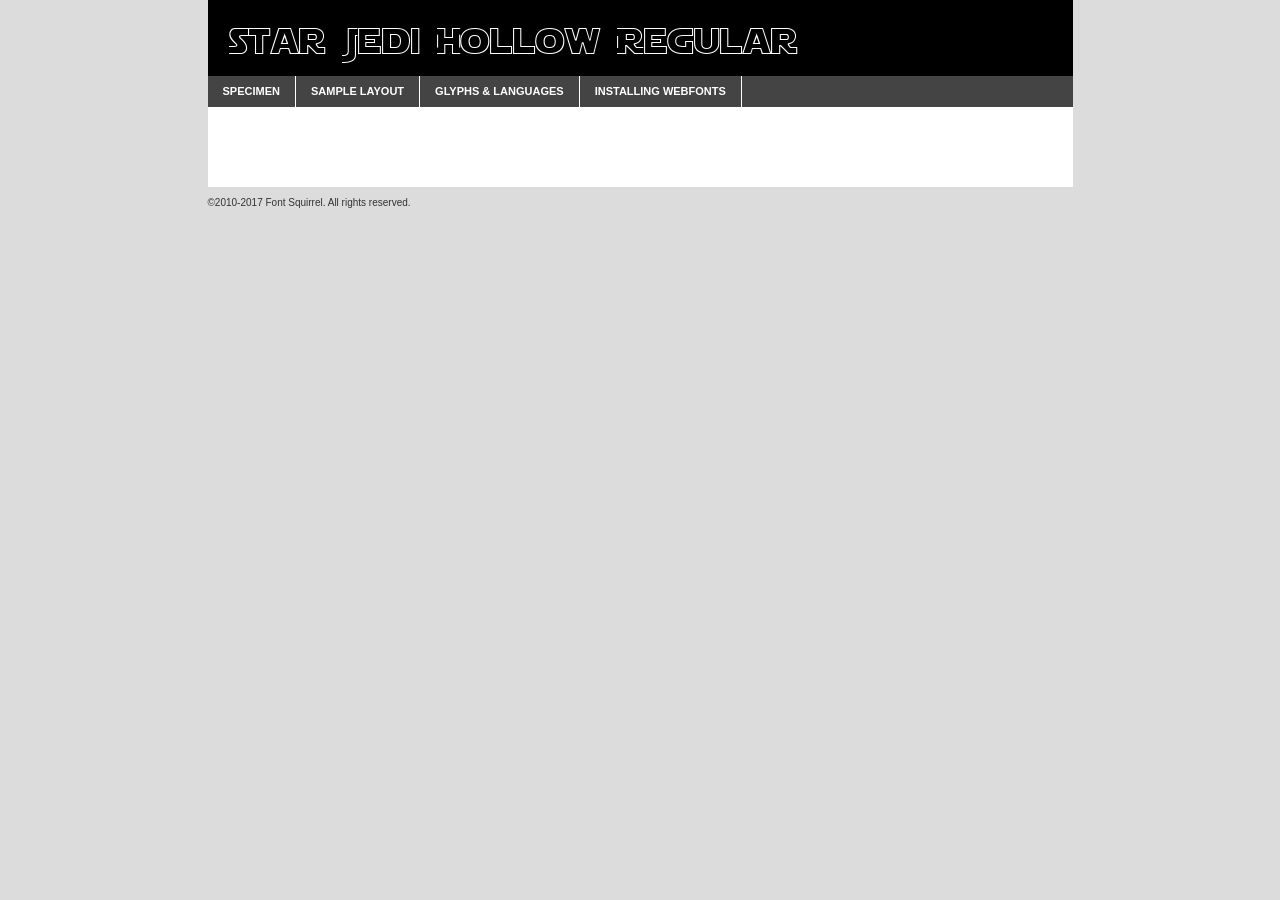
<file: assets/fonts/starjhol-demo.html>
<!DOCTYPE html PUBLIC "-//W3C//DTD XHTML 1.0 Transitional//EN"
	"http://www.w3.org/TR/xhtml1/DTD/xhtml1-transitional.dtd">

<html xmlns="http://www.w3.org/1999/xhtml" xml:lang="en" lang="en">
<head>
	<meta http-equiv="Content-Type" content="text/html; charset=utf-8" />
	<script src="http://ajax.googleapis.com/ajax/libs/jquery/1.7.2/jquery.min.js" type="text/javascript" charset="utf-8"></script>
	<script type="text/javascript">
	(function($){$.fn.easyTabs=function(option){var param=jQuery.extend({fadeSpeed:"fast",defaultContent:1,activeClass:'active'},option);$(this).each(function(){var thisId="#"+this.id;if(param.defaultContent==''){param.defaultContent=1;}
	if(typeof param.defaultContent=="number")
	{var defaultTab=$(thisId+" .tabs li:eq("+(param.defaultContent-1)+") a").attr('href').substr(1);}else{var defaultTab=param.defaultContent;}
	$(thisId+" .tabs li a").each(function(){var tabToHide=$(this).attr('href').substr(1);$("#"+tabToHide).addClass('easytabs-tab-content');});hideAll();changeContent(defaultTab);function hideAll(){$(thisId+" .easytabs-tab-content").hide();}
	function changeContent(tabId){hideAll();$(thisId+" .tabs li").removeClass(param.activeClass);$(thisId+" .tabs li a[href=#"+tabId+"]").closest('li').addClass(param.activeClass);if(param.fadeSpeed!="none")
	{$(thisId+" #"+tabId).fadeIn(param.fadeSpeed);}else{$(thisId+" #"+tabId).show();}}
	$(thisId+" .tabs li").click(function(){var tabId=$(this).find('a').attr('href').substr(1);changeContent(tabId);return false;});});}})(jQuery);
	</script>
	<link rel="stylesheet" href="specimen_files/specimen_stylesheet.css" type="text/css" charset="utf-8" />
	<link rel="stylesheet" href="stylesheet.css" type="text/css" charset="utf-8" />

	<style type="text/css">
					body{
				font-family: 'star_jedi_hollowregular';
							}
		</style>

	<title>Star Jedi Hollow Regular Specimen</title>
	
	
	<script type="text/javascript" charset="utf-8">
		$(document).ready(function() {
			$('#container').easyTabs({defaultContent:1});
		});
	</script>
</head>

<body>
<div id="container">
	<div id="header">
		Star Jedi Hollow Regular	</div>
	<ul class="tabs">
		<li><a href="#specimen">Specimen</a></li>
		<li><a href="#layout">Sample Layout</a></li>
				<li><a href="#glyphs">Glyphs &amp; Languages</a></li>
		<li><a href="#installing">Installing Webfonts</a></li>
		
	</ul>
	
	<div id="main_content">

		
			<div id="specimen">
		
				<div class="section">
					<div class="grid12 firstcol">
						<div class="huge">AaBb</div>
					</div>
				</div>
		
				<div class="section">
					<div class="glyph_range">A&#x200B;B&#x200b;C&#x200b;D&#x200b;E&#x200b;F&#x200b;G&#x200b;H&#x200b;I&#x200b;J&#x200b;K&#x200b;L&#x200b;M&#x200b;N&#x200b;O&#x200b;P&#x200b;Q&#x200b;R&#x200b;S&#x200b;T&#x200b;U&#x200b;V&#x200b;W&#x200b;X&#x200b;Y&#x200b;Z&#x200b;a&#x200b;b&#x200b;c&#x200b;d&#x200b;e&#x200b;f&#x200b;g&#x200b;h&#x200b;i&#x200b;j&#x200b;k&#x200b;l&#x200b;m&#x200b;n&#x200b;o&#x200b;p&#x200b;q&#x200b;r&#x200b;s&#x200b;t&#x200b;u&#x200b;v&#x200b;w&#x200b;x&#x200b;y&#x200b;z&#x200b;1&#x200b;2&#x200b;3&#x200b;4&#x200b;5&#x200b;6&#x200b;7&#x200b;8&#x200b;9&#x200b;0&#x200b;&amp;&#x200b;.&#x200b;,&#x200b;?&#x200b;!&#x200b;&#64;&#x200b;(&#x200b;)&#x200b;#&#x200b;$&#x200b;%&#x200b;*&#x200b;+&#x200b;-&#x200b;=&#x200b;:&#x200b;;</div>
				</div>
				<div class="section">
					<div class="grid12 firstcol">
						<table class="sample_table">
							<tr><td>10</td><td class="size10">abcdefghijklmnopqrstuvwxyzABCDEFGHIJKLMNOPQRSTUVWXYZ0123456789abcdefghijklmnopqrstuvwxyzABCDEFGHIJKLMNOPQRSTUVWXYZ0123456789abcdefghijklmnopqrstuvwxyzABCDEFGHIJKLMNOPQRSTUVWXYZ</td></tr>
							<tr><td>11</td><td class="size11">abcdefghijklmnopqrstuvwxyzABCDEFGHIJKLMNOPQRSTUVWXYZ0123456789abcdefghijklmnopqrstuvwxyzABCDEFGHIJKLMNOPQRSTUVWXYZ0123456789abcdefghijklmnopqrstuvwxyzABCDEFGHIJKLMNOPQRSTUVWXYZ</td></tr>
							<tr><td>12</td><td class="size12">abcdefghijklmnopqrstuvwxyzABCDEFGHIJKLMNOPQRSTUVWXYZ0123456789abcdefghijklmnopqrstuvwxyzABCDEFGHIJKLMNOPQRSTUVWXYZ0123456789abcdefghijklmnopqrstuvwxyzABCDEFGHIJKLMNOPQRSTUVWXYZ</td></tr>
							<tr><td>13</td><td class="size13">abcdefghijklmnopqrstuvwxyzABCDEFGHIJKLMNOPQRSTUVWXYZ0123456789abcdefghijklmnopqrstuvwxyzABCDEFGHIJKLMNOPQRSTUVWXYZ0123456789abcdefghijklmnopqrstuvwxyzABCDEFGHIJKLMNOPQRSTUVWXYZ</td></tr>
							<tr><td>14</td><td class="size14">abcdefghijklmnopqrstuvwxyzABCDEFGHIJKLMNOPQRSTUVWXYZ0123456789abcdefghijklmnopqrstuvwxyzABCDEFGHIJKLMNOPQRSTUVWXYZ0123456789abcdefghijklmnopqrstuvwxyzABCDEFGHIJKLMNOPQRSTUVWXYZ</td></tr>
							<tr><td>16</td><td class="size16">abcdefghijklmnopqrstuvwxyzABCDEFGHIJKLMNOPQRSTUVWXYZ0123456789abcdefghijklmnopqrstuvwxyzABCDEFGHIJKLMNOPQRSTUVWXYZ</td></tr>
							<tr><td>18</td><td class="size18">abcdefghijklmnopqrstuvwxyzABCDEFGHIJKLMNOPQRSTUVWXYZ0123456789abcdefghijklmnopqrstuvwxyzABCDEFGHIJKLMNOPQRSTUVWXYZ</td></tr>
							<tr><td>20</td><td class="size20">abcdefghijklmnopqrstuvwxyzABCDEFGHIJKLMNOPQRSTUVWXYZ0123456789abcdefghijklmnopqrstuvwxyzABCDEFGHIJKLMNOPQRSTUVWXYZ</td></tr>
							<tr><td>24</td><td class="size24">abcdefghijklmnopqrstuvwxyzABCDEFGHIJKLMNOPQRSTUVWXYZ0123456789abcdefghijklmnopqrstuvwxyzABCDEFGHIJKLMNOPQRSTUVWXYZ</td></tr>
							<tr><td>30</td><td class="size30">abcdefghijklmnopqrstuvwxyzABCDEFGHIJKLMNOPQRSTUVWXYZ0123456789abcdefghijklmnopqrstuvwxyzABCDEFGHIJKLMNOPQRSTUVWXYZ</td></tr>
							<tr><td>36</td><td class="size36">abcdefghijklmnopqrstuvwxyzABCDEFGHIJKLMNOPQRSTUVWXYZ0123456789abcdefghijklmnopqrstuvwxyzABCDEFGHIJKLMNOPQRSTUVWXYZ</td></tr>
							<tr><td>48</td><td class="size48">abcdefghijklmnopqrstuvwxyzABCDEFGHIJKLMNOPQRSTUVWXYZ0123456789abcdefghijklmnopqrstuvwxyzABCDEFGHIJKLMNOPQRSTUVWXYZ</td></tr>
							<tr><td>60</td><td class="size60">abcdefghijklmnopqrstuvwxyzABCDEFGHIJKLMNOPQRSTUVWXYZ0123456789abcdefghijklmnopqrstuvwxyzABCDEFGHIJKLMNOPQRSTUVWXYZ</td></tr>
							<tr><td>72</td><td class="size72">abcdefghijklmnopqrstuvwxyzABCDEFGHIJKLMNOPQRSTUVWXYZ0123456789abcdefghijklmnopqrstuvwxyzABCDEFGHIJKLMNOPQRSTUVWXYZ</td></tr>
							<tr><td>90</td><td class="size90">abcdefghijklmnopqrstuvwxyzABCDEFGHIJKLMNOPQRSTUVWXYZ0123456789abcdefghijklmnopqrstuvwxyzABCDEFGHIJKLMNOPQRSTUVWXYZ</td></tr>
						</table>
				
					</div>
			
				</div>
		
		
		
								<div class="section" id="bodycomparison">


										<div id="xheight">
				<div class="fontbody">&#x25FC;&#x25FC;&#x25FC;&#x25FC;&#x25FC;&#x25FC;&#x25FC;&#x25FC;&#x25FC;&#x25FC;&#x25FC;&#x25FC;&#x25FC;&#x25FC;&#x25FC;&#x25FC;&#x25FC;&#x25FC;&#x25FC;&#x25FC;&#x25FC;&#x25FC;&#x25FC;&#x25FC;&#x25FC;&#x25FC;&#x25FC;&#x25FC;&#x25FC;&#x25FC;&#x25FC;&#x25FC;&#x25FC;&#x25FC;&#x25FC;&#x25FC;&#x25FC;&#x25FC;&#x25FC;&#x25FC;&#x25FC;&#x25FC;&#x25FC;&#x25FC;&#x25FC;&#x25FC;&#x25FC;&#x25FC;&#x25FC;&#x25FC;&#x25FC;&#x25FC;&#x25FC;&#x25FC;&#x25FC;&#x25FC;&#x25FC;&#x25FC;&#x25FC;&#x25FC;&#x25FC;&#x25FC;&#x25FC;&#x25FC;&#x25FC;&#x25FC;&#x25FC;&#x25FC;&#x25FC;&#x25FC;&#x25FC;&#x25FC;&#x25FC;&#x25FC;&#x25FC;&#x25FC;&#x25FC;&#x25FC;&#x25FC;&#x25FC;&#x25FC;&#x25FC;&#x25FC;&#x25FC;&#x25FC;&#x25FC;&#x25FC;&#x25FC;&#x25FC;&#x25FC;&#x25FC;&#x25FC;&#x25FC;&#x25FC;&#x25FC;&#x25FC;&#x25FC;&#x25FC;&#x25FC;body</div><div class="arialbody">body</div><div class="verdanabody">body</div><div class="georgiabody">body</div></div>
										<div class="fontbody" style="z-index:1">
											body<span>Star Jedi Hollow Regular</span>
										</div>
										<div class="arialbody" style="z-index:1">
											body<span>Arial</span>
										</div>
										<div class="verdanabody" style="z-index:1">
											body<span>Verdana</span>
										</div>
										<div class="georgiabody" style="z-index:1">
											body<span>Georgia</span>
										</div>



								</div>
		
		
				<div class="section psample psample_row1" id="">
					
					<div class="grid2 firstcol">
						<p class="size10"><span>10.</span>Aenean lacinia bibendum nulla sed consectetur. Fusce dapibus, tellus ac cursus commodo, tortor mauris condimentum nibh, ut fermentum massa justo sit amet risus. Nullam id dolor id nibh ultricies vehicula ut id elit. Cum sociis natoque penatibus et magnis dis parturient montes, nascetur ridiculus mus. Nulla vitae elit libero, a pharetra augue.</p>
			
					</div>
					<div class="grid3">
						<p class="size11"><span>11.</span>Aenean lacinia bibendum nulla sed consectetur. Fusce dapibus, tellus ac cursus commodo, tortor mauris condimentum nibh, ut fermentum massa justo sit amet risus. Nullam id dolor id nibh ultricies vehicula ut id elit. Cum sociis natoque penatibus et magnis dis parturient montes, nascetur ridiculus mus. Nulla vitae elit libero, a pharetra augue.</p>
			
					</div>
					<div class="grid3">
						<p class="size12"><span>12.</span>Aenean lacinia bibendum nulla sed consectetur. Fusce dapibus, tellus ac cursus commodo, tortor mauris condimentum nibh, ut fermentum massa justo sit amet risus. Nullam id dolor id nibh ultricies vehicula ut id elit. Cum sociis natoque penatibus et magnis dis parturient montes, nascetur ridiculus mus. Nulla vitae elit libero, a pharetra augue.</p>
			
					</div>
					<div class="grid4">
						<p class="size13"><span>13.</span>Aenean lacinia bibendum nulla sed consectetur. Fusce dapibus, tellus ac cursus commodo, tortor mauris condimentum nibh, ut fermentum massa justo sit amet risus. Nullam id dolor id nibh ultricies vehicula ut id elit. Cum sociis natoque penatibus et magnis dis parturient montes, nascetur ridiculus mus. Nulla vitae elit libero, a pharetra augue.</p>
			
					</div>
					<div class="white_blend"></div>
					
				</div>
				<div class="section psample psample_row2" id="">
					<div class="grid3 firstcol">
						<p class="size14"><span>14.</span>Aenean lacinia bibendum nulla sed consectetur. Fusce dapibus, tellus ac cursus commodo, tortor mauris condimentum nibh, ut fermentum massa justo sit amet risus. Nullam id dolor id nibh ultricies vehicula ut id elit. Cum sociis natoque penatibus et magnis dis parturient montes, nascetur ridiculus mus. Nulla vitae elit libero, a pharetra augue.</p>
			
					</div>
					<div class="grid4">
						<p class="size16"><span>16.</span>Aenean lacinia bibendum nulla sed consectetur. Fusce dapibus, tellus ac cursus commodo, tortor mauris condimentum nibh, ut fermentum massa justo sit amet risus. Nullam id dolor id nibh ultricies vehicula ut id elit. Cum sociis natoque penatibus et magnis dis parturient montes, nascetur ridiculus mus. Nulla vitae elit libero, a pharetra augue.</p>
			
					</div>
					<div class="grid5">
						<p class="size18"><span>18.</span>Aenean lacinia bibendum nulla sed consectetur. Fusce dapibus, tellus ac cursus commodo, tortor mauris condimentum nibh, ut fermentum massa justo sit amet risus. Nullam id dolor id nibh ultricies vehicula ut id elit. Cum sociis natoque penatibus et magnis dis parturient montes, nascetur ridiculus mus. Nulla vitae elit libero, a pharetra augue.</p>
			
					</div>

					<div class="white_blend"></div>

				</div>
				
				<div class="section psample psample_row3" id="">
					<div class="grid5 firstcol">
						<p class="size20"><span>20.</span>Aenean lacinia bibendum nulla sed consectetur. Fusce dapibus, tellus ac cursus commodo, tortor mauris condimentum nibh, ut fermentum massa justo sit amet risus. Nullam id dolor id nibh ultricies vehicula ut id elit. Cum sociis natoque penatibus et magnis dis parturient montes, nascetur ridiculus mus. Nulla vitae elit libero, a pharetra augue.</p>
					</div>
					<div class="grid7">
						<p class="size24"><span>24.</span>Aenean lacinia bibendum nulla sed consectetur. Fusce dapibus, tellus ac cursus commodo, tortor mauris condimentum nibh, ut fermentum massa justo sit amet risus. Nullam id dolor id nibh ultricies vehicula ut id elit. Cum sociis natoque penatibus et magnis dis parturient montes, nascetur ridiculus mus. Nulla vitae elit libero, a pharetra augue.</p>
					</div>
					
					<div class="white_blend"></div>
					
				</div>
				
				<div class="section psample psample_row4" id="">
					<div class="grid12 firstcol">
						<p class="size30"><span>30.</span>Aenean lacinia bibendum nulla sed consectetur. Fusce dapibus, tellus ac cursus commodo, tortor mauris condimentum nibh, ut fermentum massa justo sit amet risus. Nullam id dolor id nibh ultricies vehicula ut id elit. Cum sociis natoque penatibus et magnis dis parturient montes, nascetur ridiculus mus. Nulla vitae elit libero, a pharetra augue.</p>
					</div>
					<div class="white_blend"></div>
					
				</div>
				
				
				
				<div class="section psample psample_row1 fullreverse">
					<div class="grid2 firstcol">
						<p class="size10"><span>10.</span>Aenean lacinia bibendum nulla sed consectetur. Fusce dapibus, tellus ac cursus commodo, tortor mauris condimentum nibh, ut fermentum massa justo sit amet risus. Nullam id dolor id nibh ultricies vehicula ut id elit. Cum sociis natoque penatibus et magnis dis parturient montes, nascetur ridiculus mus. Nulla vitae elit libero, a pharetra augue.</p>
			
					</div>
					<div class="grid3">
						<p class="size11"><span>11.</span>Aenean lacinia bibendum nulla sed consectetur. Fusce dapibus, tellus ac cursus commodo, tortor mauris condimentum nibh, ut fermentum massa justo sit amet risus. Nullam id dolor id nibh ultricies vehicula ut id elit. Cum sociis natoque penatibus et magnis dis parturient montes, nascetur ridiculus mus. Nulla vitae elit libero, a pharetra augue.</p>
			
					</div>
					<div class="grid3">
						<p class="size12"><span>12.</span>Aenean lacinia bibendum nulla sed consectetur. Fusce dapibus, tellus ac cursus commodo, tortor mauris condimentum nibh, ut fermentum massa justo sit amet risus. Nullam id dolor id nibh ultricies vehicula ut id elit. Cum sociis natoque penatibus et magnis dis parturient montes, nascetur ridiculus mus. Nulla vitae elit libero, a pharetra augue.</p>
			
					</div>
					<div class="grid4">
						<p class="size13"><span>13.</span>Aenean lacinia bibendum nulla sed consectetur. Fusce dapibus, tellus ac cursus commodo, tortor mauris condimentum nibh, ut fermentum massa justo sit amet risus. Nullam id dolor id nibh ultricies vehicula ut id elit. Cum sociis natoque penatibus et magnis dis parturient montes, nascetur ridiculus mus. Nulla vitae elit libero, a pharetra augue.</p>
			
					</div>
					<div class="black_blend"></div>
					
				</div>
				
				<div class="section psample psample_row2 fullreverse">
					<div class="grid3 firstcol">
						<p class="size14"><span>14.</span>Aenean lacinia bibendum nulla sed consectetur. Fusce dapibus, tellus ac cursus commodo, tortor mauris condimentum nibh, ut fermentum massa justo sit amet risus. Nullam id dolor id nibh ultricies vehicula ut id elit. Cum sociis natoque penatibus et magnis dis parturient montes, nascetur ridiculus mus. Nulla vitae elit libero, a pharetra augue.</p>
			
					</div>
					<div class="grid4">
						<p class="size16"><span>16.</span>Aenean lacinia bibendum nulla sed consectetur. Fusce dapibus, tellus ac cursus commodo, tortor mauris condimentum nibh, ut fermentum massa justo sit amet risus. Nullam id dolor id nibh ultricies vehicula ut id elit. Cum sociis natoque penatibus et magnis dis parturient montes, nascetur ridiculus mus. Nulla vitae elit libero, a pharetra augue.</p>
			
					</div>
					<div class="grid5">
						<p class="size18"><span>18.</span>Aenean lacinia bibendum nulla sed consectetur. Fusce dapibus, tellus ac cursus commodo, tortor mauris condimentum nibh, ut fermentum massa justo sit amet risus. Nullam id dolor id nibh ultricies vehicula ut id elit. Cum sociis natoque penatibus et magnis dis parturient montes, nascetur ridiculus mus. Nulla vitae elit libero, a pharetra augue.</p>
			
					</div>
					<div class="black_blend"></div>

				</div>
				
				<div class="section psample fullreverse psample_row3" id="">
					<div class="grid5 firstcol">
						<p class="size20"><span>20.</span>Aenean lacinia bibendum nulla sed consectetur. Fusce dapibus, tellus ac cursus commodo, tortor mauris condimentum nibh, ut fermentum massa justo sit amet risus. Nullam id dolor id nibh ultricies vehicula ut id elit. Cum sociis natoque penatibus et magnis dis parturient montes, nascetur ridiculus mus. Nulla vitae elit libero, a pharetra augue.</p>
					</div>
					<div class="grid7">
						<p class="size24"><span>24.</span>Aenean lacinia bibendum nulla sed consectetur. Fusce dapibus, tellus ac cursus commodo, tortor mauris condimentum nibh, ut fermentum massa justo sit amet risus. Nullam id dolor id nibh ultricies vehicula ut id elit. Cum sociis natoque penatibus et magnis dis parturient montes, nascetur ridiculus mus. Nulla vitae elit libero, a pharetra augue.</p>
					</div>
					
					<div class="black_blend"></div>
					
				</div>
				
				<div class="section psample fullreverse psample_row4" id="" style="border-bottom: 20px #000 solid;">
					<div class="grid12 firstcol">
						<p class="size30"><span>30.</span>Aenean lacinia bibendum nulla sed consectetur. Fusce dapibus, tellus ac cursus commodo, tortor mauris condimentum nibh, ut fermentum massa justo sit amet risus. Nullam id dolor id nibh ultricies vehicula ut id elit. Cum sociis natoque penatibus et magnis dis parturient montes, nascetur ridiculus mus. Nulla vitae elit libero, a pharetra augue.</p>
					</div>
					<div class="black_blend"></div>
					
				</div>
				
				
				
				
			</div>
			
			<div id="layout">
				
				<div class="section">
					
					<div class="grid12 firstcol">
						<h1>Lorem Ipsum Dolor</h1>
						<h2>Etiam porta sem malesuada magna mollis euismod</h2>
						
						<p class="byline">By <a href="#link">Aenean Lacinia</a></p>
					</div>
				</div>
				<div class="section">
					<div class="grid8 firstcol">
						<p class="large">Donec sed odio dui. Morbi leo risus, porta ac consectetur ac, vestibulum at eros. Fusce dapibus, tellus ac cursus commodo, tortor mauris condimentum nibh, ut fermentum massa justo sit amet risus. </p>

						
						<h3>Pellentesque ornare sem</h3>

						<p>Maecenas sed diam eget risus varius blandit sit amet non magna. Maecenas faucibus mollis interdum. Donec ullamcorper nulla non metus auctor fringilla. Nullam id dolor id nibh ultricies vehicula ut id elit. Nullam id dolor id nibh ultricies vehicula ut id elit. </p>

						<p>Aenean eu leo quam. Pellentesque ornare sem lacinia quam venenatis vestibulum. Lorem ipsum dolor sit amet, consectetur adipiscing elit. Cum sociis natoque penatibus et magnis dis parturient montes, nascetur ridiculus mus. </p>

						<p>Nulla vitae elit libero, a pharetra augue. Praesent commodo cursus magna, vel scelerisque nisl consectetur et. Aenean lacinia bibendum nulla sed consectetur. </p>

						<p>Nullam quis risus eget urna mollis ornare vel eu leo. Nullam quis risus eget urna mollis ornare vel eu leo. Maecenas sed diam eget risus varius blandit sit amet non magna. Donec ullamcorper nulla non metus auctor fringilla. </p>

						<h3>Cras mattis consectetur</h3>

						<p>Aenean eu leo quam. Pellentesque ornare sem lacinia quam venenatis vestibulum. Aenean lacinia bibendum nulla sed consectetur. Integer posuere erat a ante venenatis dapibus posuere velit aliquet. Cras mattis consectetur purus sit amet fermentum. </p>

						<p>Nullam id dolor id nibh ultricies vehicula ut id elit. Nullam quis risus eget urna mollis ornare vel eu leo. Cras mattis consectetur purus sit amet fermentum.</p>
					</div>
					
					<div class="grid4 sidebar">
						
						<div class="box reverse">
							<p class="last">Nullam quis risus eget urna mollis ornare vel eu leo. Donec ullamcorper nulla non metus auctor fringilla. Cras mattis consectetur purus sit amet fermentum. Sed posuere consectetur est at lobortis. Lorem ipsum dolor sit amet, consectetur adipiscing elit. </p>
						</div>
						
						<p class="caption">Maecenas sed diam eget risus varius.</p>

						<p>Vestibulum id ligula porta felis euismod semper. Integer posuere erat a ante venenatis dapibus posuere velit aliquet. Vestibulum id ligula porta felis euismod semper. Sed posuere consectetur est at lobortis. Maecenas sed diam eget risus varius blandit sit amet non magna. Fusce dapibus, tellus ac cursus commodo, tortor mauris condimentum nibh, ut fermentum massa justo sit amet risus. </p>

					

						<p>Duis mollis, est non commodo luctus, nisi erat porttitor ligula, eget lacinia odio sem nec elit. Aenean lacinia bibendum nulla sed consectetur. Vivamus sagittis lacus vel augue laoreet rutrum faucibus dolor auctor. Aenean lacinia bibendum nulla sed consectetur. Nullam quis risus eget urna mollis ornare vel eu leo. </p>

						<p>Praesent commodo cursus magna, vel scelerisque nisl consectetur et. Donec ullamcorper nulla non metus auctor fringilla. Maecenas faucibus mollis interdum. Fusce dapibus, tellus ac cursus commodo, tortor mauris condimentum nibh, ut fermentum massa justo sit amet risus. </p>

					</div>
				</div>
				
			</div>


			



		<div id="glyphs">
			<div class="section">
				<div class="grid12 firstcol">
			
				<h1>Language Support</h1>
				<p>The subset of Star Jedi Hollow Regular in this kit supports the following languages:<br />
			
					Albanian, Basque, Breton, Chamorro, Danish, Dutch, English, Faroese, Finnish, French, Frisian, Galician, German, Icelandic, Italian, Malagasy, Norwegian, Portuguese, Alsatian, Arapaho, Arrernte, Aymara, Bislama, Cebuano, Corsican, Fijian, French_creole, Genoese, Gilbertese, Greenlandic, Haitian_creole, Hiligaynon, Hmong, Hopi, Ibanag, Iloko_ilokano, Indonesian, Interglossa_glosa, Interlingua, Irish_gaelic, Jerriais, Lojban, Lombard, Luxembourgeois, Manx, Mohawk, Norfolk_pitcairnese, Occitan, Oromo, Pangasinan, Papiamento, Piedmontese, Potawatomi, Rhaeto-romance, Romansh, Rotokas, Sami_lule, Samoan, Sardinian, Scots_gaelic, Seychelles_creole, Shona, Sicilian, Somali, Southern_ndebele, Swahili, Swati_swazi, Tagalog_filipino_pilipino, Tetum, Tok_pisin, Uyghur_latinized, Volapuk, Walloon, Warlpiri, Xhosa, Yapese, Zulu, Latinbasic, Ubasic, Demo				</p>
				<h1>Glyph Chart</h1>
				<p>The subset of Star Jedi Hollow Regular in this kit includes all the glyphs listed below. Unicode entities are included above each glyph to help you insert individual characters into your layout.</p>
				<div id="glyph_chart">
			
																				 <div><p>&amp;#13;</p>&#13;</div>
																				 <div><p>&amp;#32;</p>&#32;</div>
																				 <div><p>&amp;#33;</p>&#33;</div>
																				 <div><p>&amp;#34;</p>&#34;</div>
																				 <div><p>&amp;#35;</p>&#35;</div>
																				 <div><p>&amp;#36;</p>&#36;</div>
																				 <div><p>&amp;#37;</p>&#37;</div>
																				 <div><p>&amp;#38;</p>&#38;</div>
																				 <div><p>&amp;#39;</p>&#39;</div>
																				 <div><p>&amp;#40;</p>&#40;</div>
																				 <div><p>&amp;#41;</p>&#41;</div>
																				 <div><p>&amp;#42;</p>&#42;</div>
																				 <div><p>&amp;#43;</p>&#43;</div>
																				 <div><p>&amp;#44;</p>&#44;</div>
																				 <div><p>&amp;#45;</p>&#45;</div>
																				 <div><p>&amp;#46;</p>&#46;</div>
																				 <div><p>&amp;#47;</p>&#47;</div>
																				 <div><p>&amp;#48;</p>&#48;</div>
																				 <div><p>&amp;#49;</p>&#49;</div>
																				 <div><p>&amp;#50;</p>&#50;</div>
																				 <div><p>&amp;#51;</p>&#51;</div>
																				 <div><p>&amp;#52;</p>&#52;</div>
																				 <div><p>&amp;#53;</p>&#53;</div>
																				 <div><p>&amp;#54;</p>&#54;</div>
																				 <div><p>&amp;#55;</p>&#55;</div>
																				 <div><p>&amp;#56;</p>&#56;</div>
																				 <div><p>&amp;#57;</p>&#57;</div>
																				 <div><p>&amp;#58;</p>&#58;</div>
																				 <div><p>&amp;#59;</p>&#59;</div>
																				 <div><p>&amp;#60;</p>&#60;</div>
																				 <div><p>&amp;#61;</p>&#61;</div>
																				 <div><p>&amp;#62;</p>&#62;</div>
																				 <div><p>&amp;#63;</p>&#63;</div>
																				 <div><p>&amp;#64;</p>&#64;</div>
																				 <div><p>&amp;#65;</p>&#65;</div>
																				 <div><p>&amp;#66;</p>&#66;</div>
																				 <div><p>&amp;#67;</p>&#67;</div>
																				 <div><p>&amp;#68;</p>&#68;</div>
																				 <div><p>&amp;#69;</p>&#69;</div>
																				 <div><p>&amp;#70;</p>&#70;</div>
																				 <div><p>&amp;#71;</p>&#71;</div>
																				 <div><p>&amp;#72;</p>&#72;</div>
																				 <div><p>&amp;#73;</p>&#73;</div>
																				 <div><p>&amp;#74;</p>&#74;</div>
																				 <div><p>&amp;#75;</p>&#75;</div>
																				 <div><p>&amp;#76;</p>&#76;</div>
																				 <div><p>&amp;#77;</p>&#77;</div>
																				 <div><p>&amp;#78;</p>&#78;</div>
																				 <div><p>&amp;#79;</p>&#79;</div>
																				 <div><p>&amp;#80;</p>&#80;</div>
																				 <div><p>&amp;#81;</p>&#81;</div>
																				 <div><p>&amp;#82;</p>&#82;</div>
																				 <div><p>&amp;#83;</p>&#83;</div>
																				 <div><p>&amp;#84;</p>&#84;</div>
																				 <div><p>&amp;#85;</p>&#85;</div>
																				 <div><p>&amp;#86;</p>&#86;</div>
																				 <div><p>&amp;#87;</p>&#87;</div>
																				 <div><p>&amp;#88;</p>&#88;</div>
																				 <div><p>&amp;#89;</p>&#89;</div>
																				 <div><p>&amp;#90;</p>&#90;</div>
																				 <div><p>&amp;#91;</p>&#91;</div>
																				 <div><p>&amp;#92;</p>&#92;</div>
																				 <div><p>&amp;#93;</p>&#93;</div>
																				 <div><p>&amp;#94;</p>&#94;</div>
																				 <div><p>&amp;#95;</p>&#95;</div>
																				 <div><p>&amp;#96;</p>&#96;</div>
																				 <div><p>&amp;#97;</p>&#97;</div>
																				 <div><p>&amp;#98;</p>&#98;</div>
																				 <div><p>&amp;#99;</p>&#99;</div>
																				 <div><p>&amp;#100;</p>&#100;</div>
																				 <div><p>&amp;#101;</p>&#101;</div>
																				 <div><p>&amp;#102;</p>&#102;</div>
																				 <div><p>&amp;#103;</p>&#103;</div>
																				 <div><p>&amp;#104;</p>&#104;</div>
																				 <div><p>&amp;#105;</p>&#105;</div>
																				 <div><p>&amp;#106;</p>&#106;</div>
																				 <div><p>&amp;#107;</p>&#107;</div>
																				 <div><p>&amp;#108;</p>&#108;</div>
																				 <div><p>&amp;#109;</p>&#109;</div>
																				 <div><p>&amp;#110;</p>&#110;</div>
																				 <div><p>&amp;#111;</p>&#111;</div>
																				 <div><p>&amp;#112;</p>&#112;</div>
																				 <div><p>&amp;#113;</p>&#113;</div>
																				 <div><p>&amp;#114;</p>&#114;</div>
																				 <div><p>&amp;#115;</p>&#115;</div>
																				 <div><p>&amp;#116;</p>&#116;</div>
																				 <div><p>&amp;#117;</p>&#117;</div>
																				 <div><p>&amp;#118;</p>&#118;</div>
																				 <div><p>&amp;#119;</p>&#119;</div>
																				 <div><p>&amp;#120;</p>&#120;</div>
																				 <div><p>&amp;#121;</p>&#121;</div>
																				 <div><p>&amp;#122;</p>&#122;</div>
																				 <div><p>&amp;#123;</p>&#123;</div>
																				 <div><p>&amp;#124;</p>&#124;</div>
																				 <div><p>&amp;#125;</p>&#125;</div>
																				 <div><p>&amp;#126;</p>&#126;</div>
																				 <div><p>&amp;#160;</p>&#160;</div>
																				 <div><p>&amp;#173;</p>&#173;</div>
																				 <div><p>&amp;#182;</p>&#182;</div>
																				 <div><p>&amp;#191;</p>&#191;</div>
																				 <div><p>&amp;#192;</p>&#192;</div>
																				 <div><p>&amp;#193;</p>&#193;</div>
																				 <div><p>&amp;#194;</p>&#194;</div>
																				 <div><p>&amp;#195;</p>&#195;</div>
																				 <div><p>&amp;#196;</p>&#196;</div>
																				 <div><p>&amp;#197;</p>&#197;</div>
																				 <div><p>&amp;#198;</p>&#198;</div>
																				 <div><p>&amp;#199;</p>&#199;</div>
																				 <div><p>&amp;#200;</p>&#200;</div>
																				 <div><p>&amp;#201;</p>&#201;</div>
																				 <div><p>&amp;#202;</p>&#202;</div>
																				 <div><p>&amp;#203;</p>&#203;</div>
																				 <div><p>&amp;#204;</p>&#204;</div>
																				 <div><p>&amp;#205;</p>&#205;</div>
																				 <div><p>&amp;#206;</p>&#206;</div>
																				 <div><p>&amp;#207;</p>&#207;</div>
																				 <div><p>&amp;#208;</p>&#208;</div>
																				 <div><p>&amp;#209;</p>&#209;</div>
																				 <div><p>&amp;#210;</p>&#210;</div>
																				 <div><p>&amp;#211;</p>&#211;</div>
																				 <div><p>&amp;#212;</p>&#212;</div>
																				 <div><p>&amp;#213;</p>&#213;</div>
																				 <div><p>&amp;#214;</p>&#214;</div>
																				 <div><p>&amp;#216;</p>&#216;</div>
																				 <div><p>&amp;#217;</p>&#217;</div>
																				 <div><p>&amp;#218;</p>&#218;</div>
																				 <div><p>&amp;#219;</p>&#219;</div>
																				 <div><p>&amp;#220;</p>&#220;</div>
																				 <div><p>&amp;#221;</p>&#221;</div>
																				 <div><p>&amp;#222;</p>&#222;</div>
																				 <div><p>&amp;#223;</p>&#223;</div>
																				 <div><p>&amp;#224;</p>&#224;</div>
																				 <div><p>&amp;#225;</p>&#225;</div>
																				 <div><p>&amp;#226;</p>&#226;</div>
																				 <div><p>&amp;#227;</p>&#227;</div>
																				 <div><p>&amp;#228;</p>&#228;</div>
																				 <div><p>&amp;#229;</p>&#229;</div>
																				 <div><p>&amp;#230;</p>&#230;</div>
																				 <div><p>&amp;#231;</p>&#231;</div>
																				 <div><p>&amp;#232;</p>&#232;</div>
																				 <div><p>&amp;#233;</p>&#233;</div>
																				 <div><p>&amp;#234;</p>&#234;</div>
																				 <div><p>&amp;#235;</p>&#235;</div>
																				 <div><p>&amp;#236;</p>&#236;</div>
																				 <div><p>&amp;#237;</p>&#237;</div>
																				 <div><p>&amp;#238;</p>&#238;</div>
																				 <div><p>&amp;#239;</p>&#239;</div>
																				 <div><p>&amp;#240;</p>&#240;</div>
																				 <div><p>&amp;#241;</p>&#241;</div>
																				 <div><p>&amp;#242;</p>&#242;</div>
																				 <div><p>&amp;#243;</p>&#243;</div>
																				 <div><p>&amp;#244;</p>&#244;</div>
																				 <div><p>&amp;#245;</p>&#245;</div>
																				 <div><p>&amp;#246;</p>&#246;</div>
																				 <div><p>&amp;#248;</p>&#248;</div>
																				 <div><p>&amp;#249;</p>&#249;</div>
																				 <div><p>&amp;#250;</p>&#250;</div>
																				 <div><p>&amp;#251;</p>&#251;</div>
																				 <div><p>&amp;#252;</p>&#252;</div>
																				 <div><p>&amp;#253;</p>&#253;</div>
																				 <div><p>&amp;#254;</p>&#254;</div>
																				 <div><p>&amp;#255;</p>&#255;</div>
																				 <div><p>&amp;#338;</p>&#338;</div>
																				 <div><p>&amp;#339;</p>&#339;</div>
																				 <div><p>&amp;#376;</p>&#376;</div>
																				 <div><p>&amp;#8192;</p>&#8192;</div>
																				 <div><p>&amp;#8193;</p>&#8193;</div>
																				 <div><p>&amp;#8194;</p>&#8194;</div>
																				 <div><p>&amp;#8195;</p>&#8195;</div>
																				 <div><p>&amp;#8196;</p>&#8196;</div>
																				 <div><p>&amp;#8197;</p>&#8197;</div>
																				 <div><p>&amp;#8198;</p>&#8198;</div>
																				 <div><p>&amp;#8199;</p>&#8199;</div>
																				 <div><p>&amp;#8200;</p>&#8200;</div>
																				 <div><p>&amp;#8201;</p>&#8201;</div>
																				 <div><p>&amp;#8202;</p>&#8202;</div>
																				 <div><p>&amp;#8208;</p>&#8208;</div>
																				 <div><p>&amp;#8209;</p>&#8209;</div>
																				 <div><p>&amp;#8210;</p>&#8210;</div>
																				 <div><p>&amp;#8211;</p>&#8211;</div>
																				 <div><p>&amp;#8212;</p>&#8212;</div>
																				 <div><p>&amp;#8216;</p>&#8216;</div>
																				 <div><p>&amp;#8217;</p>&#8217;</div>
																				 <div><p>&amp;#8220;</p>&#8220;</div>
																				 <div><p>&amp;#8221;</p>&#8221;</div>
																				 <div><p>&amp;#8222;</p>&#8222;</div>
																				 <div><p>&amp;#8239;</p>&#8239;</div>
																				 <div><p>&amp;#8287;</p>&#8287;</div>
																				 <div><p>&amp;#9724;</p>&#9724;</div>
																																						</div>	
				</div>
		
		
			</div>
		</div>
		
		
		<div id="specs">
			
		</div>
	
		<div id="installing">
			<div class="section">
				<div class="grid7 firstcol">
					<h1>Installing Webfonts</h1>
					
					<p>Webfonts are supported by all major browser platforms but not all in the same way. There are currently four different font formats that must be included in order to target all browsers. This includes TTF, WOFF, EOT and SVG.</p>
					
					<h2>1. Upload your webfonts</h2>
					<p>You must upload your webfont kit to your website. They should be in or near the same directory as your CSS files.</p>
					
					<h2>2. Include the webfont stylesheet</h2>
					<p>A special CSS @font-face declaration helps the various browsers select the appropriate font it needs without causing you a bunch of headaches. Learn more about this syntax by reading the <a href="https://www.fontspring.com/blog/further-hardening-of-the-bulletproof-syntax">Fontspring blog post</a> about it. The code for it is as follows:</p>


<code>
@font-face{ 
	font-family: 'MyWebFont';
	src: url('WebFont.eot');
	src: url('WebFont.eot?#iefix') format('embedded-opentype'),
	     url('WebFont.woff') format('woff'),
	     url('WebFont.ttf') format('truetype'),
	     url('WebFont.svg#webfont') format('svg');
}
</code>

	<p>We've already gone ahead and generated the code for you. All you have to do is link to the stylesheet in your HTML, like this:</p>
	<code>&lt;link rel=&quot;stylesheet&quot; href=&quot;stylesheet.css&quot; type=&quot;text/css&quot; charset=&quot;utf-8&quot; /&gt;</code>

					<h2>3. Modify your own stylesheet</h2>
					<p>To take advantage of your new fonts, you must tell your stylesheet to use them. Look at the original @font-face declaration above and find the property called "font-family." The name linked there will be what you use to reference the font. Prepend that webfont name to the font stack in the "font-family" property, inside the selector you want to change. For example:</p>
<code>p { font-family: 'WebFont', Arial, sans-serif; }</code>

<h2>4. Test</h2>
<p>Getting webfonts to work cross-browser <em>can</em> be tricky. Use the information in the sidebar to help you if you find that fonts aren't loading in a particular browser.</p>
				</div>
				
				<div class="grid5 sidebar">
					<div class="box">
						<h2>Troubleshooting<br />Font-Face Problems</h2>
						<p>Having trouble getting your webfonts to load in your new website? Here are some tips to sort out what might be the problem.</p>

						<h3>Fonts not showing in any browser</h3>

						<p>This sounds like you need to work on the plumbing. You either did not upload the fonts to the correct directory, or you did not link the fonts properly in the CSS. If you've confirmed that all this is correct and you still have a problem, take a look at your .htaccess file and see if requests are getting intercepted.</p>

						<h3>Fonts not loading in iPhone or iPad</h3>

						<p>The most common problem here is that you are serving the fonts from an IIS server. IIS refuses to serve files that have unknown MIME types. If that is the case, you must set the MIME type for SVG to "image/svg+xml" in the server settings. Follow these instructions from Microsoft if you need help.</p>

						<h3>Fonts not loading in Firefox</h3>

						<p>The primary reason for this failure? You are still using a version Firefox older than 3.5. So upgrade already! If that isn't it, then you are very likely serving fonts from a different domain. Firefox requires that all font assets be served from the same domain. Lastly it is possible that you need to add WOFF to your list of MIME types (if you are serving via IIS.)</p>

						<h3>Fonts not loading in IE</h3>

						<p>Are you looking at Internet Explorer on an actual Windows machine or are you cheating by using a service like Adobe BrowserLab? Many of these screenshot services do not render @font-face for IE. Best to test it on a real machine.</p>

						<h3>Fonts not loading in IE9</h3>

						<p>IE9, like Firefox, requires that fonts be served from the same domain as the website. Make sure that is the case.</p>
					</div>
				</div>
			</div>
			
		</div>
	
	</div>
	<div id="footer">
		<p>&copy;2010-2017 Font Squirrel. All rights reserved.</p>
	</div>
</div>
</body>
</html>
</file>
<file: assets/css/style.css>
@font-face {
    font-family: "Star Jedi";
    src: url(../fonts/starjedi-webfont.woff);
}

body {
    font-family: "Star Jedi", arial;
    color: black;
    background-image: url(../images/background.jpg);
    background-repeat: no-repeat;
    background-position-y: 85px;
    background-size: 100%;
}

.header {
    background-image: url(../images/stars.jpg);
    height: 85px;
    text-align: center;
    font-size: 3em;
    letter-spacing: 30px;
    /* color: rgb(240, 186, 61); */
    text-shadow: -2px -2px 0 rgb(240, 186, 61), 
                  2px -2px 0 rgb(240, 186, 61),
                 -2px 2px 0 rgb(240, 186, 61),
                  2px 2px 0 rgb(240, 186, 61);
}

.text-outline {
    color: black;
    font-size: 1.5em;
    text-shadow: -1px -1px 0 rgb(240, 186, 61), 
                  1px -1px 0 rgb(240, 186, 61),
                 -1px 1px 0 rgb(240, 186, 61),
                  1px 1px 0 rgb(240, 186, 61);
}

button {
    background-color: black;
    border: none;
}

.user-char {
    height: 320px;
}

.stat-display {
    text-align: center;
    height: 30px;
    text-shadow: -1px -1px 0 rgb(240, 186, 61), 
                  1px -1px 0 rgb(240, 186, 61),
                 -1px 1px 0 rgb(240, 186, 61),
                  1px 1px 0 rgb(240, 186, 61);
}

/* .overlay:after {
    content: "";
    position: absolute;
    width: 88%; height:15%;
    top:0; left:6%;
    background:rgba(0,0,0,0.6);
    opacity: 0;
    transition: all 0.5s;
    -webkit-transition: all 0.1s;
}

.overlay:hover:after {
    opacity: 1;
} */
</file>
<file: assets/fonts/specimen_files/specimen_stylesheet.css>
@import url('grid_12-825-55-15.css');

/*  
	CSS Reset by Eric Meyer - Released under Public Domain
    http://meyerweb.com/eric/tools/css/reset/
*/
html, body, div, span, applet, object, iframe,
h1, h2, h3, h4, h5, h6, p, blockquote, pre,
a, abbr, acronym, address, big, cite, code,
del, dfn, em, font, img, ins, kbd, q, s, samp,
small, strike, strong, sub, sup, tt, var,
b, u, i, center, dl, dt, dd, ol, ul, li,
fieldset, form, label, legend, table, 
caption, tbody, tfoot, thead, tr, th, td 
                  {margin: 0;padding: 0;border: 0;outline: 0;
                  font-size: 100%;vertical-align: baseline;
                  background: transparent;}
body              {line-height: 1;}
ol, ul            {list-style: none;}
blockquote, q     {quotes: none;}
blockquote:before, blockquote:after,
q:before, q:after {content: '';	content: none;}
:focus            {outline: 0;}
ins               {text-decoration: none;}
del               {text-decoration: line-through;}
table             {border-collapse: collapse;border-spacing: 0;}




body {
	color: #000;
	background-color: #dcdcdc;
}

a {
	text-decoration: none;
	color: #1883ba;
}

h1{
	font-size: 32px;
	font-weight: normal;
	font-style: normal;
	margin-bottom: 18px;
}

h2{
	font-size: 18px;
}

#container {
	width: 865px;
	margin: 0px auto;
}


#header {
	padding: 20px;
	font-size: 36px;
	background-color: #000;
	color: #fff;
}

#header span {
	color: #666;
}
#main_content {
	background-color: #fff;
	padding: 60px 20px 20px;
}


#footer p {
	margin: 0;
	padding-top: 10px;
	padding-bottom: 50px;
	color: #333;
	font: 10px Arial, sans-serif;
}

.tabs {
	width: 100%;
	height: 31px;
	background-color: #444;
}
.tabs li {
	float:  left;
	margin: 0;
	overflow: hidden;
	background-color: #444;
}
.tabs li a {
	display: block;
	color: #fff;
	text-decoration: none;
	font: bold 11px/11px 'Arial';
	text-transform: uppercase;
	padding: 10px 15px;
	border-right: 1px solid #fff;
}

.tabs li a:hover {
		background-color: #00b3ff;

}

.tabs li.active a {
	color:  #000;
	background-color: #fff;
}



div.huge {
	
	font-size: 300px;
	line-height: 1em;
	padding: 0;
	letter-spacing: -.02em;
	overflow: hidden;
}
div.glyph_range {
	font-size: 72px;
	line-height: 1.1em;
}

.size10{ font-size: 10px; }
.size11{ font-size: 11px; }
.size12{ font-size: 12px; }
.size13{ font-size: 13px; }
.size14{ font-size: 14px; }
.size16{ font-size: 16px; }
.size18{ font-size: 18px; }
.size20{ font-size: 20px; }
.size24{ font-size: 24px; }
.size30{ font-size: 30px; }
.size36{ font-size: 36px; }
.size48{ font-size: 48px; }
.size60{ font-size: 60px; }
.size72{ font-size: 72px; }
.size90{ font-size: 90px; }


.psample_row1 {	height: 120px;}
.psample_row1 {	height: 120px;}
.psample_row2 {	height: 160px;}
.psample_row3 {	height: 160px;}
.psample_row4 {	height: 160px;}

.psample {
	overflow: hidden;
	position: relative;
}
.psample p {
	line-height: 1.3em;
	display: block;
	overflow: hidden;
	margin: 0;
}

.psample span {
	margin-right: .5em;
}

.white_blend {
	width: 100%;
	height: 61px;
	background-image: url([data-uri]);
	position: absolute;
	bottom: 0;
}
.black_blend {
	width: 100%;
	height: 61px;
	background-image: url([data-uri]);
	position: absolute;
	bottom: 0;
}
.fullreverse {
	background:  #000 !important;
	color:  #fff !important;
	margin-left: -20px;
	padding-left: 20px;
	margin-right: -20px;
	padding-right: 20px;
	padding: 20px;
	margin-bottom:0;
}


.sample_table td {
	padding-top: 3px;
	padding-bottom:5px;
	padding-left: 5px;
	vertical-align: middle;
	line-height: 1.2em;
}

.sample_table td:first-child {
	background-color: #eee;
	text-align: right;
	padding-right: 5px;
	padding-left: 0;
	padding: 5px;
	font: 11px/12px "Courier New", Courier, mono;
}

code {
	white-space: pre;
	background-color: #eee;
	display: block;
	padding: 10px;
	margin-bottom: 18px;
	overflow: auto;
}


.bottom,.last 	{margin-bottom:0 !important; padding-bottom:0 !important;}

.box  { 
  padding: 18px; 
  margin-bottom: 18px; 
  background: #eee; 
}

.reverse,.reversed { background:  #000 !important;color:  #fff !important; border: none !important;}

#bodycomparison {
	position: relative;
	overflow: hidden;
	font-size: 72px;
	height: 90px;
	white-space: nowrap;
}

#bodycomparison div{
	font-size: 72px;
	line-height: 90px;
	display: inline;
	margin: 0 15px 0 0;
	padding: 0;
}

#bodycomparison div span{
	font: 10px Arial;
	position: absolute;
	left: 0;
}
#xheight {
	float: none;
	position: absolute;
	color: #d9f3ff;
	font-size: 72px;
	line-height: 90px;
}

.fontbody {
 position: relative;
}
.arialbody{
	font-family: Arial;
	position: relative;
}
.verdanabody{
	font-family: Verdana;
	position: relative;
}
.georgiabody{
	font-family: Georgia;
	position: relative;
}

/* @group Layout page
 */

#layout h1 {
	font-size: 36px;
	line-height: 42px;
	font-weight: normal;
	font-style: normal;
}

#layout h2 {
	font-size: 24px;
	line-height: 23px;
	font-weight: normal;
	font-style: normal;
}

#layout h3 {
	font-size: 22px;
	line-height: 1.4em;
	margin-top: 1em;
	font-weight: normal;
	font-style: normal;
}


#layout p.byline {
	font-size: 12px;
	margin-top: 18px;
	line-height: 12px;
	margin-bottom: 0;
}
#layout p {
	font-size: 14px;
	line-height: 21px;
	margin-bottom: .5em;
}

#layout p.large{
	font-size: 18px;
	line-height: 26px;
}

#layout .sidebar p{
	font-size: 12px;
	line-height: 1.4em;
}

#layout p.caption {
	font-size: 10px;
	margin-top: -16px;
	margin-bottom: 18px;
}

/* @end */

/* @group Glyphs */

#glyph_chart div{
	background-color: #d9f3ff;
	color: black;
	float: left;
	font-size: 36px;
	height: 1.2em;
	line-height: 1.2em;
	margin-bottom: 1px;
	margin-right: 1px;
	text-align: center;
	width: 1.2em;
	position: relative;
	padding: .6em .2em .2em;
}

#glyph_chart div p {
	position: absolute;
	left: 0;
	top: 0;
	display: block;
	text-align: center;
	font: bold 9px Arial, sans-serif;
	background-color: #3a768f;
	width: 100%;
	color: #fff;
	padding: 2px 0;
}


#glyphs h1 {
	font-family: Arial, sans-serif;
}
/* @end */

/* @group Installing */

#installing {
	font: 13px Arial, sans-serif;
}

#installing p,
#glyphs p{
	line-height: 1.2em;
	margin-bottom: 18px;
	font: 13px Arial, sans-serif;
}



#installing h3{
	font-size: 15px;
	margin-top: 18px;
}

/* @end */

#rendering h1 {
	font-family: Arial, sans-serif;
}
.render_table td {
	font: 11px "Courier New", Courier, mono;
	vertical-align: middle;
}
</file>
<file: assets/fonts/stylesheet.css>
/*! Generated by Font Squirrel (https://www.fontsquirrel.com) on September 9, 2019 */



@font-face {
    font-family: 'star_jediregular';
    src: url('starjedi-webfont.woff2') format('woff2'),
         url('starjedi-webfont.woff') format('woff');
    font-weight: normal;
    font-style: normal;

}




@font-face {
    font-family: 'star_jedi_hollowregular';
    src: url('starjhol-webfont.woff2') format('woff2'),
         url('starjhol-webfont.woff') format('woff');
    font-weight: normal;
    font-style: normal;

}




@font-face {
    font-family: 'aurebeshregular';
    src: url('aurebesh-webfont.woff2') format('woff2'),
         url('aurebesh-webfont.woff') format('woff');
    font-weight: normal;
    font-style: normal;

}
</file>
